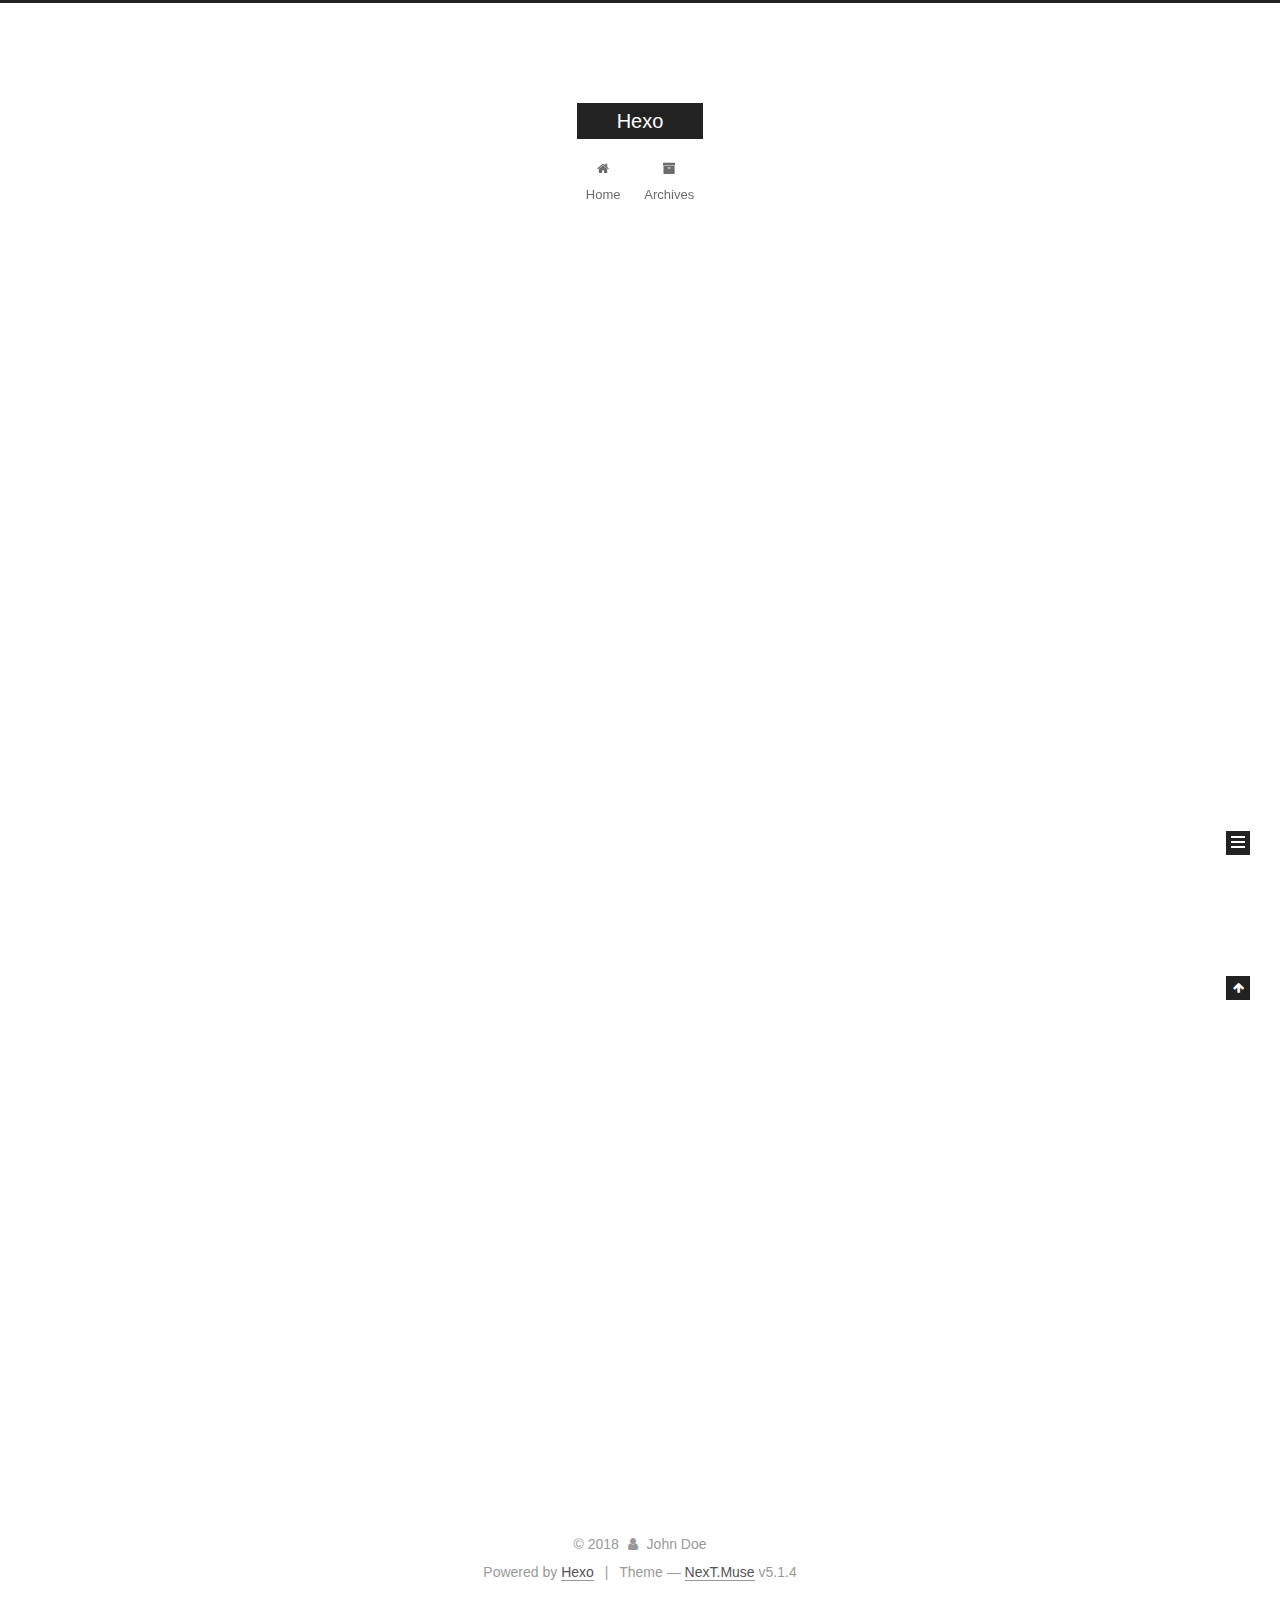
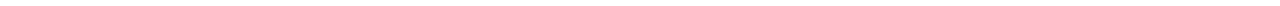
<file: index.html>
<!DOCTYPE html>



  


<html class="theme-next muse use-motion" lang="">
<head>
  <meta charset="UTF-8"/>
<meta http-equiv="X-UA-Compatible" content="IE=edge" />
<meta name="viewport" content="width=device-width, initial-scale=1, maximum-scale=1"/>
<meta name="theme-color" content="#222">









<meta http-equiv="Cache-Control" content="no-transform" />
<meta http-equiv="Cache-Control" content="no-siteapp" />
















  
  
  <link href="/lib/fancybox/source/jquery.fancybox.css?v=2.1.5" rel="stylesheet" type="text/css" />







<link href="/lib/font-awesome/css/font-awesome.min.css?v=4.6.2" rel="stylesheet" type="text/css" />

<link href="/css/main.css?v=5.1.4" rel="stylesheet" type="text/css" />


  <link rel="apple-touch-icon" sizes="180x180" href="/images/apple-touch-icon-next.png?v=5.1.4">


  <link rel="icon" type="image/png" sizes="32x32" href="/images/favicon-32x32-next.png?v=5.1.4">


  <link rel="icon" type="image/png" sizes="16x16" href="/images/favicon-16x16-next.png?v=5.1.4">


  <link rel="mask-icon" href="/images/logo.svg?v=5.1.4" color="#222">





  <meta name="keywords" content="Hexo, NexT" />










<meta property="og:type" content="website">
<meta property="og:title" content="Hexo">
<meta property="og:url" content="https://hotel2333.github.io/Hotel.github.io/index.html">
<meta property="og:site_name" content="Hexo">
<meta property="og:locale" content="default">
<meta name="twitter:card" content="summary">
<meta name="twitter:title" content="Hexo">



<script type="text/javascript" id="hexo.configurations">
  var NexT = window.NexT || {};
  var CONFIG = {
    root: '/',
    scheme: 'Muse',
    version: '5.1.4',
    sidebar: {"position":"left","display":"post","offset":12,"b2t":false,"scrollpercent":false,"onmobile":false},
    fancybox: true,
    tabs: true,
    motion: {"enable":true,"async":false,"transition":{"post_block":"fadeIn","post_header":"slideDownIn","post_body":"slideDownIn","coll_header":"slideLeftIn","sidebar":"slideUpIn"}},
    duoshuo: {
      userId: '0',
      author: 'Author'
    },
    algolia: {
      applicationID: '',
      apiKey: '',
      indexName: '',
      hits: {"per_page":10},
      labels: {"input_placeholder":"Search for Posts","hits_empty":"We didn't find any results for the search: ${query}","hits_stats":"${hits} results found in ${time} ms"}
    }
  };
</script>



  <link rel="canonical" href="https://hotel2333.github.io/Hotel.github.io/"/>





  <title>Hexo</title>
  








</head>

<body itemscope itemtype="http://schema.org/WebPage" lang="default">

  
  
    
  

  <div class="container sidebar-position-left 
  page-home">
    <div class="headband"></div>

    <header id="header" class="header" itemscope itemtype="http://schema.org/WPHeader">
      <div class="header-inner"><div class="site-brand-wrapper">
  <div class="site-meta ">
    

    <div class="custom-logo-site-title">
      <a href="/"  class="brand" rel="start">
        <span class="logo-line-before"><i></i></span>
        <span class="site-title">Hexo</span>
        <span class="logo-line-after"><i></i></span>
      </a>
    </div>
      
        <p class="site-subtitle"></p>
      
  </div>

  <div class="site-nav-toggle">
    <button>
      <span class="btn-bar"></span>
      <span class="btn-bar"></span>
      <span class="btn-bar"></span>
    </button>
  </div>
</div>

<nav class="site-nav">
  

  
    <ul id="menu" class="menu">
      
        
        <li class="menu-item menu-item-home">
          <a href="/" rel="section">
            
              <i class="menu-item-icon fa fa-fw fa-home"></i> <br />
            
            Home
          </a>
        </li>
      
        
        <li class="menu-item menu-item-archives">
          <a href="/archives/" rel="section">
            
              <i class="menu-item-icon fa fa-fw fa-archive"></i> <br />
            
            Archives
          </a>
        </li>
      

      
    </ul>
  

  
</nav>



 </div>
    </header>

    <main id="main" class="main">
      <div class="main-inner">
        <div class="content-wrap">
          <div id="content" class="content">
            
  <section id="posts" class="posts-expand">
    
      

  

  
  
  

  <article class="post post-type-normal" itemscope itemtype="http://schema.org/Article">
  
  
  
  <div class="post-block">
    <link itemprop="mainEntityOfPage" href="https://hotel2333.github.io/Hotel.github.io/2018/07/15/Hello/">

    <span hidden itemprop="author" itemscope itemtype="http://schema.org/Person">
      <meta itemprop="name" content="John Doe">
      <meta itemprop="description" content="">
      <meta itemprop="image" content="/images/avatar.gif">
    </span>

    <span hidden itemprop="publisher" itemscope itemtype="http://schema.org/Organization">
      <meta itemprop="name" content="Hexo">
    </span>

    
      <header class="post-header">

        
        
          <h1 class="post-title" itemprop="name headline">
                
                <a class="post-title-link" href="/2018/07/15/Hello/" itemprop="url">Hello</a></h1>
        

        <div class="post-meta">
          <span class="post-time">
            
              <span class="post-meta-item-icon">
                <i class="fa fa-calendar-o"></i>
              </span>
              
                <span class="post-meta-item-text">Posted on</span>
              
              <time title="Post created" itemprop="dateCreated datePublished" datetime="2018-07-15T21:40:01+08:00">
                2018-07-15
              </time>
            

            

            
          </span>

          

          
            
          

          
          

          

          

          

        </div>
      </header>
    

    
    
    
    <div class="post-body" itemprop="articleBody">

      
      

      
        
          
            
          
        
      
    </div>
    
    
    

    

    

    

    <footer class="post-footer">
      

      

      

      
      
        <div class="post-eof"></div>
      
    </footer>
  </div>
  
  
  
  </article>


    
      

  

  
  
  

  <article class="post post-type-normal" itemscope itemtype="http://schema.org/Article">
  
  
  
  <div class="post-block">
    <link itemprop="mainEntityOfPage" href="https://hotel2333.github.io/Hotel.github.io/2018/07/15/hello-world/">

    <span hidden itemprop="author" itemscope itemtype="http://schema.org/Person">
      <meta itemprop="name" content="John Doe">
      <meta itemprop="description" content="">
      <meta itemprop="image" content="/images/avatar.gif">
    </span>

    <span hidden itemprop="publisher" itemscope itemtype="http://schema.org/Organization">
      <meta itemprop="name" content="Hexo">
    </span>

    
      <header class="post-header">

        
        
          <h1 class="post-title" itemprop="name headline">
                
                <a class="post-title-link" href="/2018/07/15/hello-world/" itemprop="url">Hello World</a></h1>
        

        <div class="post-meta">
          <span class="post-time">
            
              <span class="post-meta-item-icon">
                <i class="fa fa-calendar-o"></i>
              </span>
              
                <span class="post-meta-item-text">Posted on</span>
              
              <time title="Post created" itemprop="dateCreated datePublished" datetime="2018-07-15T21:27:46+08:00">
                2018-07-15
              </time>
            

            

            
          </span>

          

          
            
          

          
          

          

          

          

        </div>
      </header>
    

    
    
    
    <div class="post-body" itemprop="articleBody">

      
      

      
        
          
            <p>Welcome to <a href="https://hexo.io/" target="_blank" rel="noopener">Hexo</a>! This is your very first post. Check <a href="https://hexo.io/docs/" target="_blank" rel="noopener">documentation</a> for more info. If you get any problems when using Hexo, you can find the answer in <a href="https://hexo.io/docs/troubleshooting.html" target="_blank" rel="noopener">troubleshooting</a> or you can ask me on <a href="https://github.com/hexojs/hexo/issues" target="_blank" rel="noopener">GitHub</a>.</p>
<h2 id="Quick-Start"><a href="#Quick-Start" class="headerlink" title="Quick Start"></a>Quick Start</h2><h3 id="Create-a-new-post"><a href="#Create-a-new-post" class="headerlink" title="Create a new post"></a>Create a new post</h3><figure class="highlight bash"><table><tr><td class="gutter"><pre><span class="line">1</span><br></pre></td><td class="code"><pre><span class="line">$ hexo new <span class="string">"My New Post"</span></span><br></pre></td></tr></table></figure>
<p>More info: <a href="https://hexo.io/docs/writing.html" target="_blank" rel="noopener">Writing</a></p>
<h3 id="Run-server"><a href="#Run-server" class="headerlink" title="Run server"></a>Run server</h3><figure class="highlight bash"><table><tr><td class="gutter"><pre><span class="line">1</span><br></pre></td><td class="code"><pre><span class="line">$ hexo server</span><br></pre></td></tr></table></figure>
<p>More info: <a href="https://hexo.io/docs/server.html" target="_blank" rel="noopener">Server</a></p>
<h3 id="Generate-static-files"><a href="#Generate-static-files" class="headerlink" title="Generate static files"></a>Generate static files</h3><figure class="highlight bash"><table><tr><td class="gutter"><pre><span class="line">1</span><br></pre></td><td class="code"><pre><span class="line">$ hexo generate</span><br></pre></td></tr></table></figure>
<p>More info: <a href="https://hexo.io/docs/generating.html" target="_blank" rel="noopener">Generating</a></p>
<h3 id="Deploy-to-remote-sites"><a href="#Deploy-to-remote-sites" class="headerlink" title="Deploy to remote sites"></a>Deploy to remote sites</h3><figure class="highlight bash"><table><tr><td class="gutter"><pre><span class="line">1</span><br></pre></td><td class="code"><pre><span class="line">$ hexo deploy</span><br></pre></td></tr></table></figure>
<p>More info: <a href="https://hexo.io/docs/deployment.html" target="_blank" rel="noopener">Deployment</a></p>

          
        
      
    </div>
    
    
    

    

    

    

    <footer class="post-footer">
      

      

      

      
      
        <div class="post-eof"></div>
      
    </footer>
  </div>
  
  
  
  </article>


    
  </section>

  


          </div>
          


          

        </div>
        
          
  
  <div class="sidebar-toggle">
    <div class="sidebar-toggle-line-wrap">
      <span class="sidebar-toggle-line sidebar-toggle-line-first"></span>
      <span class="sidebar-toggle-line sidebar-toggle-line-middle"></span>
      <span class="sidebar-toggle-line sidebar-toggle-line-last"></span>
    </div>
  </div>

  <aside id="sidebar" class="sidebar">
    
    <div class="sidebar-inner">

      

      

      <section class="site-overview-wrap sidebar-panel sidebar-panel-active">
        <div class="site-overview">
          <div class="site-author motion-element" itemprop="author" itemscope itemtype="http://schema.org/Person">
            
              <p class="site-author-name" itemprop="name">John Doe</p>
              <p class="site-description motion-element" itemprop="description"></p>
          </div>

          <nav class="site-state motion-element">

            
              <div class="site-state-item site-state-posts">
              
                <a href="/archives/">
              
                  <span class="site-state-item-count">2</span>
                  <span class="site-state-item-name">posts</span>
                </a>
              </div>
            

            

            

          </nav>

          

          

          
          

          
          

          

        </div>
      </section>

      

      

    </div>
  </aside>


        
      </div>
    </main>

    <footer id="footer" class="footer">
      <div class="footer-inner">
        <div class="copyright">&copy; <span itemprop="copyrightYear">2018</span>
  <span class="with-love">
    <i class="fa fa-user"></i>
  </span>
  <span class="author" itemprop="copyrightHolder">John Doe</span>

  
</div>


  <div class="powered-by">Powered by <a class="theme-link" target="_blank" href="https://hexo.io">Hexo</a></div>



  <span class="post-meta-divider">|</span>



  <div class="theme-info">Theme &mdash; <a class="theme-link" target="_blank" href="https://github.com/iissnan/hexo-theme-next">NexT.Muse</a> v5.1.4</div>




        







        
      </div>
    </footer>

    
      <div class="back-to-top">
        <i class="fa fa-arrow-up"></i>
        
      </div>
    

    

  </div>

  

<script type="text/javascript">
  if (Object.prototype.toString.call(window.Promise) !== '[object Function]') {
    window.Promise = null;
  }
</script>









  












  
  
    <script type="text/javascript" src="/lib/jquery/index.js?v=2.1.3"></script>
  

  
  
    <script type="text/javascript" src="/lib/fastclick/lib/fastclick.min.js?v=1.0.6"></script>
  

  
  
    <script type="text/javascript" src="/lib/jquery_lazyload/jquery.lazyload.js?v=1.9.7"></script>
  

  
  
    <script type="text/javascript" src="/lib/velocity/velocity.min.js?v=1.2.1"></script>
  

  
  
    <script type="text/javascript" src="/lib/velocity/velocity.ui.min.js?v=1.2.1"></script>
  

  
  
    <script type="text/javascript" src="/lib/fancybox/source/jquery.fancybox.pack.js?v=2.1.5"></script>
  


  


  <script type="text/javascript" src="/js/src/utils.js?v=5.1.4"></script>

  <script type="text/javascript" src="/js/src/motion.js?v=5.1.4"></script>



  
  

  

  


  <script type="text/javascript" src="/js/src/bootstrap.js?v=5.1.4"></script>



  


  




	





  





  












  





  

  

  

  
  

  

  

  

</body>
</html>
</file>
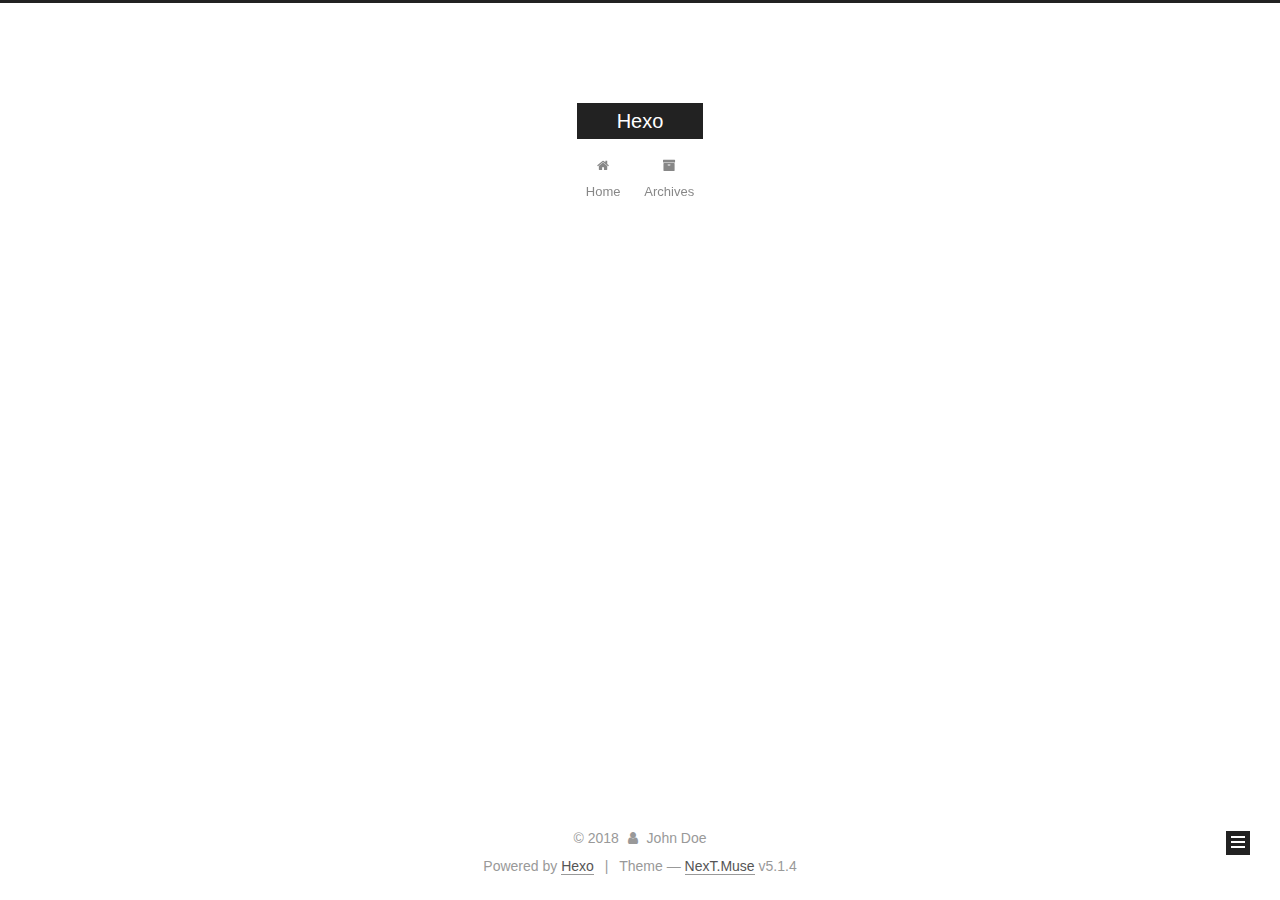
<file: archives/index.html>
<!DOCTYPE html>



  


<html class="theme-next muse use-motion" lang="">
<head>
  <meta charset="UTF-8"/>
<meta http-equiv="X-UA-Compatible" content="IE=edge" />
<meta name="viewport" content="width=device-width, initial-scale=1, maximum-scale=1"/>
<meta name="theme-color" content="#222">









<meta http-equiv="Cache-Control" content="no-transform" />
<meta http-equiv="Cache-Control" content="no-siteapp" />
















  
  
  <link href="/lib/fancybox/source/jquery.fancybox.css?v=2.1.5" rel="stylesheet" type="text/css" />







<link href="/lib/font-awesome/css/font-awesome.min.css?v=4.6.2" rel="stylesheet" type="text/css" />

<link href="/css/main.css?v=5.1.4" rel="stylesheet" type="text/css" />


  <link rel="apple-touch-icon" sizes="180x180" href="/images/apple-touch-icon-next.png?v=5.1.4">


  <link rel="icon" type="image/png" sizes="32x32" href="/images/favicon-32x32-next.png?v=5.1.4">


  <link rel="icon" type="image/png" sizes="16x16" href="/images/favicon-16x16-next.png?v=5.1.4">


  <link rel="mask-icon" href="/images/logo.svg?v=5.1.4" color="#222">





  <meta name="keywords" content="Hexo, NexT" />










<meta property="og:type" content="website">
<meta property="og:title" content="Hexo">
<meta property="og:url" content="https://hotel2333.github.io/Hotel.github.io/archives/index.html">
<meta property="og:site_name" content="Hexo">
<meta property="og:locale" content="default">
<meta name="twitter:card" content="summary">
<meta name="twitter:title" content="Hexo">



<script type="text/javascript" id="hexo.configurations">
  var NexT = window.NexT || {};
  var CONFIG = {
    root: '/',
    scheme: 'Muse',
    version: '5.1.4',
    sidebar: {"position":"left","display":"post","offset":12,"b2t":false,"scrollpercent":false,"onmobile":false},
    fancybox: true,
    tabs: true,
    motion: {"enable":true,"async":false,"transition":{"post_block":"fadeIn","post_header":"slideDownIn","post_body":"slideDownIn","coll_header":"slideLeftIn","sidebar":"slideUpIn"}},
    duoshuo: {
      userId: '0',
      author: 'Author'
    },
    algolia: {
      applicationID: '',
      apiKey: '',
      indexName: '',
      hits: {"per_page":10},
      labels: {"input_placeholder":"Search for Posts","hits_empty":"We didn't find any results for the search: ${query}","hits_stats":"${hits} results found in ${time} ms"}
    }
  };
</script>



  <link rel="canonical" href="https://hotel2333.github.io/Hotel.github.io/archives/"/>





  <title>Archive | Hexo</title>
  








</head>

<body itemscope itemtype="http://schema.org/WebPage" lang="default">

  
  
    
  

  <div class="container sidebar-position-left page-archive">
    <div class="headband"></div>

    <header id="header" class="header" itemscope itemtype="http://schema.org/WPHeader">
      <div class="header-inner"><div class="site-brand-wrapper">
  <div class="site-meta ">
    

    <div class="custom-logo-site-title">
      <a href="/"  class="brand" rel="start">
        <span class="logo-line-before"><i></i></span>
        <span class="site-title">Hexo</span>
        <span class="logo-line-after"><i></i></span>
      </a>
    </div>
      
        <p class="site-subtitle"></p>
      
  </div>

  <div class="site-nav-toggle">
    <button>
      <span class="btn-bar"></span>
      <span class="btn-bar"></span>
      <span class="btn-bar"></span>
    </button>
  </div>
</div>

<nav class="site-nav">
  

  
    <ul id="menu" class="menu">
      
        
        <li class="menu-item menu-item-home">
          <a href="/" rel="section">
            
              <i class="menu-item-icon fa fa-fw fa-home"></i> <br />
            
            Home
          </a>
        </li>
      
        
        <li class="menu-item menu-item-archives">
          <a href="/archives/" rel="section">
            
              <i class="menu-item-icon fa fa-fw fa-archive"></i> <br />
            
            Archives
          </a>
        </li>
      

      
    </ul>
  

  
</nav>



 </div>
    </header>

    <main id="main" class="main">
      <div class="main-inner">
        <div class="content-wrap">
          <div id="content" class="content">
            

  
  
  
  <div class="post-block archive">
    <div id="posts" class="posts-collapse">
      <span class="archive-move-on"></span>

      <span class="archive-page-counter">
        
        
        
          
        
        Um..! 2 posts in total. Keep on posting.
      </span>

      

        
        
        

        
          
          <div class="collection-title">
            <h1 class="archive-year" id="archive-year-2018">2018</h1>
          </div>
        
        

        

  <article class="post post-type-normal" itemscope itemtype="http://schema.org/Article">
    <header class="post-header">

      <h2 class="post-title">
        
            <a class="post-title-link" href="/2018/07/15/Hello/" itemprop="url">
              
                <span itemprop="name">Hello</span>
              
            </a>
        
      </h2>

      <div class="post-meta">
        <time class="post-time" itemprop="dateCreated"
              datetime="2018-07-15T21:40:01+08:00"
              content="2018-07-15" >
          07-15
        </time>
      </div>

    </header>
  </article>



      

        
        
        

        
        

        

  <article class="post post-type-normal" itemscope itemtype="http://schema.org/Article">
    <header class="post-header">

      <h2 class="post-title">
        
            <a class="post-title-link" href="/2018/07/15/hello-world/" itemprop="url">
              
                <span itemprop="name">Hello World</span>
              
            </a>
        
      </h2>

      <div class="post-meta">
        <time class="post-time" itemprop="dateCreated"
              datetime="2018-07-15T21:27:46+08:00"
              content="2018-07-15" >
          07-15
        </time>
      </div>

    </header>
  </article>



      

    </div>
  </div>
  
  
  

  



          </div>
          


          

        </div>
        
          
  
  <div class="sidebar-toggle">
    <div class="sidebar-toggle-line-wrap">
      <span class="sidebar-toggle-line sidebar-toggle-line-first"></span>
      <span class="sidebar-toggle-line sidebar-toggle-line-middle"></span>
      <span class="sidebar-toggle-line sidebar-toggle-line-last"></span>
    </div>
  </div>

  <aside id="sidebar" class="sidebar">
    
    <div class="sidebar-inner">

      

      

      <section class="site-overview-wrap sidebar-panel sidebar-panel-active">
        <div class="site-overview">
          <div class="site-author motion-element" itemprop="author" itemscope itemtype="http://schema.org/Person">
            
              <p class="site-author-name" itemprop="name">John Doe</p>
              <p class="site-description motion-element" itemprop="description"></p>
          </div>

          <nav class="site-state motion-element">

            
              <div class="site-state-item site-state-posts">
              
                <a href="/archives/">
              
                  <span class="site-state-item-count">2</span>
                  <span class="site-state-item-name">posts</span>
                </a>
              </div>
            

            

            

          </nav>

          

          

          
          

          
          

          

        </div>
      </section>

      

      

    </div>
  </aside>


        
      </div>
    </main>

    <footer id="footer" class="footer">
      <div class="footer-inner">
        <div class="copyright">&copy; <span itemprop="copyrightYear">2018</span>
  <span class="with-love">
    <i class="fa fa-user"></i>
  </span>
  <span class="author" itemprop="copyrightHolder">John Doe</span>

  
</div>


  <div class="powered-by">Powered by <a class="theme-link" target="_blank" href="https://hexo.io">Hexo</a></div>



  <span class="post-meta-divider">|</span>



  <div class="theme-info">Theme &mdash; <a class="theme-link" target="_blank" href="https://github.com/iissnan/hexo-theme-next">NexT.Muse</a> v5.1.4</div>




        







        
      </div>
    </footer>

    
      <div class="back-to-top">
        <i class="fa fa-arrow-up"></i>
        
      </div>
    

    

  </div>

  

<script type="text/javascript">
  if (Object.prototype.toString.call(window.Promise) !== '[object Function]') {
    window.Promise = null;
  }
</script>









  












  
  
    <script type="text/javascript" src="/lib/jquery/index.js?v=2.1.3"></script>
  

  
  
    <script type="text/javascript" src="/lib/fastclick/lib/fastclick.min.js?v=1.0.6"></script>
  

  
  
    <script type="text/javascript" src="/lib/jquery_lazyload/jquery.lazyload.js?v=1.9.7"></script>
  

  
  
    <script type="text/javascript" src="/lib/velocity/velocity.min.js?v=1.2.1"></script>
  

  
  
    <script type="text/javascript" src="/lib/velocity/velocity.ui.min.js?v=1.2.1"></script>
  

  
  
    <script type="text/javascript" src="/lib/fancybox/source/jquery.fancybox.pack.js?v=2.1.5"></script>
  


  


  <script type="text/javascript" src="/js/src/utils.js?v=5.1.4"></script>

  <script type="text/javascript" src="/js/src/motion.js?v=5.1.4"></script>



  
  

  

  


  <script type="text/javascript" src="/js/src/bootstrap.js?v=5.1.4"></script>



  


  




	





  





  












  





  

  

  

  
  

  

  

  

</body>
</html>
</file>
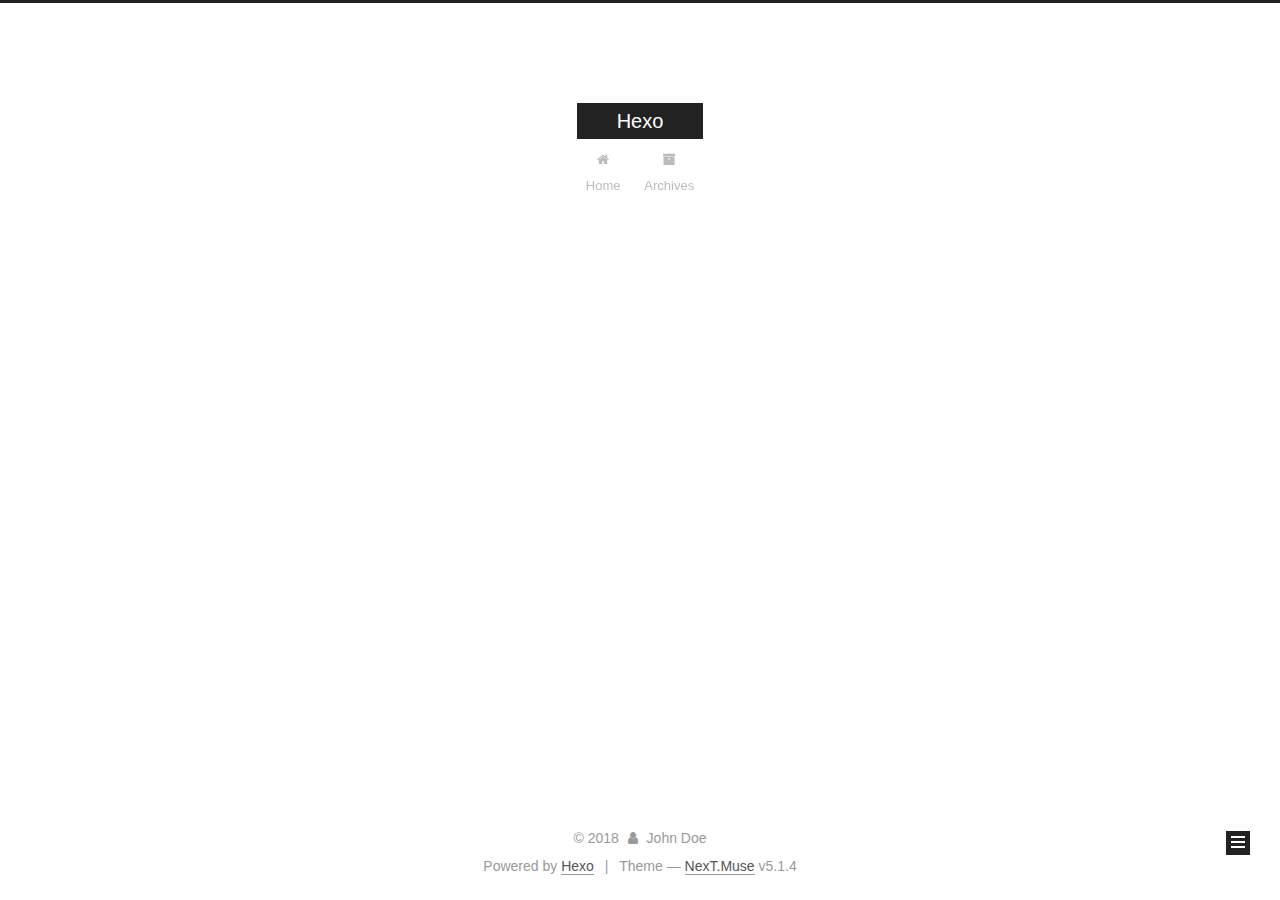
<file: archives/2018/index.html>
<!DOCTYPE html>



  


<html class="theme-next muse use-motion" lang="">
<head>
  <meta charset="UTF-8"/>
<meta http-equiv="X-UA-Compatible" content="IE=edge" />
<meta name="viewport" content="width=device-width, initial-scale=1, maximum-scale=1"/>
<meta name="theme-color" content="#222">









<meta http-equiv="Cache-Control" content="no-transform" />
<meta http-equiv="Cache-Control" content="no-siteapp" />
















  
  
  <link href="/lib/fancybox/source/jquery.fancybox.css?v=2.1.5" rel="stylesheet" type="text/css" />







<link href="/lib/font-awesome/css/font-awesome.min.css?v=4.6.2" rel="stylesheet" type="text/css" />

<link href="/css/main.css?v=5.1.4" rel="stylesheet" type="text/css" />


  <link rel="apple-touch-icon" sizes="180x180" href="/images/apple-touch-icon-next.png?v=5.1.4">


  <link rel="icon" type="image/png" sizes="32x32" href="/images/favicon-32x32-next.png?v=5.1.4">


  <link rel="icon" type="image/png" sizes="16x16" href="/images/favicon-16x16-next.png?v=5.1.4">


  <link rel="mask-icon" href="/images/logo.svg?v=5.1.4" color="#222">





  <meta name="keywords" content="Hexo, NexT" />










<meta property="og:type" content="website">
<meta property="og:title" content="Hexo">
<meta property="og:url" content="https://hotel2333.github.io/Hotel.github.io/archives/2018/index.html">
<meta property="og:site_name" content="Hexo">
<meta property="og:locale" content="default">
<meta name="twitter:card" content="summary">
<meta name="twitter:title" content="Hexo">



<script type="text/javascript" id="hexo.configurations">
  var NexT = window.NexT || {};
  var CONFIG = {
    root: '/',
    scheme: 'Muse',
    version: '5.1.4',
    sidebar: {"position":"left","display":"post","offset":12,"b2t":false,"scrollpercent":false,"onmobile":false},
    fancybox: true,
    tabs: true,
    motion: {"enable":true,"async":false,"transition":{"post_block":"fadeIn","post_header":"slideDownIn","post_body":"slideDownIn","coll_header":"slideLeftIn","sidebar":"slideUpIn"}},
    duoshuo: {
      userId: '0',
      author: 'Author'
    },
    algolia: {
      applicationID: '',
      apiKey: '',
      indexName: '',
      hits: {"per_page":10},
      labels: {"input_placeholder":"Search for Posts","hits_empty":"We didn't find any results for the search: ${query}","hits_stats":"${hits} results found in ${time} ms"}
    }
  };
</script>



  <link rel="canonical" href="https://hotel2333.github.io/Hotel.github.io/archives/2018/"/>





  <title>Archive | Hexo</title>
  








</head>

<body itemscope itemtype="http://schema.org/WebPage" lang="default">

  
  
    
  

  <div class="container sidebar-position-left page-archive">
    <div class="headband"></div>

    <header id="header" class="header" itemscope itemtype="http://schema.org/WPHeader">
      <div class="header-inner"><div class="site-brand-wrapper">
  <div class="site-meta ">
    

    <div class="custom-logo-site-title">
      <a href="/"  class="brand" rel="start">
        <span class="logo-line-before"><i></i></span>
        <span class="site-title">Hexo</span>
        <span class="logo-line-after"><i></i></span>
      </a>
    </div>
      
        <p class="site-subtitle"></p>
      
  </div>

  <div class="site-nav-toggle">
    <button>
      <span class="btn-bar"></span>
      <span class="btn-bar"></span>
      <span class="btn-bar"></span>
    </button>
  </div>
</div>

<nav class="site-nav">
  

  
    <ul id="menu" class="menu">
      
        
        <li class="menu-item menu-item-home">
          <a href="/" rel="section">
            
              <i class="menu-item-icon fa fa-fw fa-home"></i> <br />
            
            Home
          </a>
        </li>
      
        
        <li class="menu-item menu-item-archives">
          <a href="/archives/" rel="section">
            
              <i class="menu-item-icon fa fa-fw fa-archive"></i> <br />
            
            Archives
          </a>
        </li>
      

      
    </ul>
  

  
</nav>



 </div>
    </header>

    <main id="main" class="main">
      <div class="main-inner">
        <div class="content-wrap">
          <div id="content" class="content">
            

  
  
  
  <div class="post-block archive">
    <div id="posts" class="posts-collapse">
      <span class="archive-move-on"></span>

      <span class="archive-page-counter">
        
        
        
          
        
        Um..! 2 posts in total. Keep on posting.
      </span>

      

        
        
        

        
          
          <div class="collection-title">
            <h1 class="archive-year" id="archive-year-2018">2018</h1>
          </div>
        
        

        

  <article class="post post-type-normal" itemscope itemtype="http://schema.org/Article">
    <header class="post-header">

      <h2 class="post-title">
        
            <a class="post-title-link" href="/2018/07/15/Hello/" itemprop="url">
              
                <span itemprop="name">Hello</span>
              
            </a>
        
      </h2>

      <div class="post-meta">
        <time class="post-time" itemprop="dateCreated"
              datetime="2018-07-15T21:40:01+08:00"
              content="2018-07-15" >
          07-15
        </time>
      </div>

    </header>
  </article>



      

        
        
        

        
        

        

  <article class="post post-type-normal" itemscope itemtype="http://schema.org/Article">
    <header class="post-header">

      <h2 class="post-title">
        
            <a class="post-title-link" href="/2018/07/15/hello-world/" itemprop="url">
              
                <span itemprop="name">Hello World</span>
              
            </a>
        
      </h2>

      <div class="post-meta">
        <time class="post-time" itemprop="dateCreated"
              datetime="2018-07-15T21:27:46+08:00"
              content="2018-07-15" >
          07-15
        </time>
      </div>

    </header>
  </article>



      

    </div>
  </div>
  
  
  

  



          </div>
          


          

        </div>
        
          
  
  <div class="sidebar-toggle">
    <div class="sidebar-toggle-line-wrap">
      <span class="sidebar-toggle-line sidebar-toggle-line-first"></span>
      <span class="sidebar-toggle-line sidebar-toggle-line-middle"></span>
      <span class="sidebar-toggle-line sidebar-toggle-line-last"></span>
    </div>
  </div>

  <aside id="sidebar" class="sidebar">
    
    <div class="sidebar-inner">

      

      

      <section class="site-overview-wrap sidebar-panel sidebar-panel-active">
        <div class="site-overview">
          <div class="site-author motion-element" itemprop="author" itemscope itemtype="http://schema.org/Person">
            
              <p class="site-author-name" itemprop="name">John Doe</p>
              <p class="site-description motion-element" itemprop="description"></p>
          </div>

          <nav class="site-state motion-element">

            
              <div class="site-state-item site-state-posts">
              
                <a href="/archives/">
              
                  <span class="site-state-item-count">2</span>
                  <span class="site-state-item-name">posts</span>
                </a>
              </div>
            

            

            

          </nav>

          

          

          
          

          
          

          

        </div>
      </section>

      

      

    </div>
  </aside>


        
      </div>
    </main>

    <footer id="footer" class="footer">
      <div class="footer-inner">
        <div class="copyright">&copy; <span itemprop="copyrightYear">2018</span>
  <span class="with-love">
    <i class="fa fa-user"></i>
  </span>
  <span class="author" itemprop="copyrightHolder">John Doe</span>

  
</div>


  <div class="powered-by">Powered by <a class="theme-link" target="_blank" href="https://hexo.io">Hexo</a></div>



  <span class="post-meta-divider">|</span>



  <div class="theme-info">Theme &mdash; <a class="theme-link" target="_blank" href="https://github.com/iissnan/hexo-theme-next">NexT.Muse</a> v5.1.4</div>




        







        
      </div>
    </footer>

    
      <div class="back-to-top">
        <i class="fa fa-arrow-up"></i>
        
      </div>
    

    

  </div>

  

<script type="text/javascript">
  if (Object.prototype.toString.call(window.Promise) !== '[object Function]') {
    window.Promise = null;
  }
</script>









  












  
  
    <script type="text/javascript" src="/lib/jquery/index.js?v=2.1.3"></script>
  

  
  
    <script type="text/javascript" src="/lib/fastclick/lib/fastclick.min.js?v=1.0.6"></script>
  

  
  
    <script type="text/javascript" src="/lib/jquery_lazyload/jquery.lazyload.js?v=1.9.7"></script>
  

  
  
    <script type="text/javascript" src="/lib/velocity/velocity.min.js?v=1.2.1"></script>
  

  
  
    <script type="text/javascript" src="/lib/velocity/velocity.ui.min.js?v=1.2.1"></script>
  

  
  
    <script type="text/javascript" src="/lib/fancybox/source/jquery.fancybox.pack.js?v=2.1.5"></script>
  


  


  <script type="text/javascript" src="/js/src/utils.js?v=5.1.4"></script>

  <script type="text/javascript" src="/js/src/motion.js?v=5.1.4"></script>



  
  

  

  


  <script type="text/javascript" src="/js/src/bootstrap.js?v=5.1.4"></script>



  


  




	





  





  












  





  

  

  

  
  

  

  

  

</body>
</html>
</file>
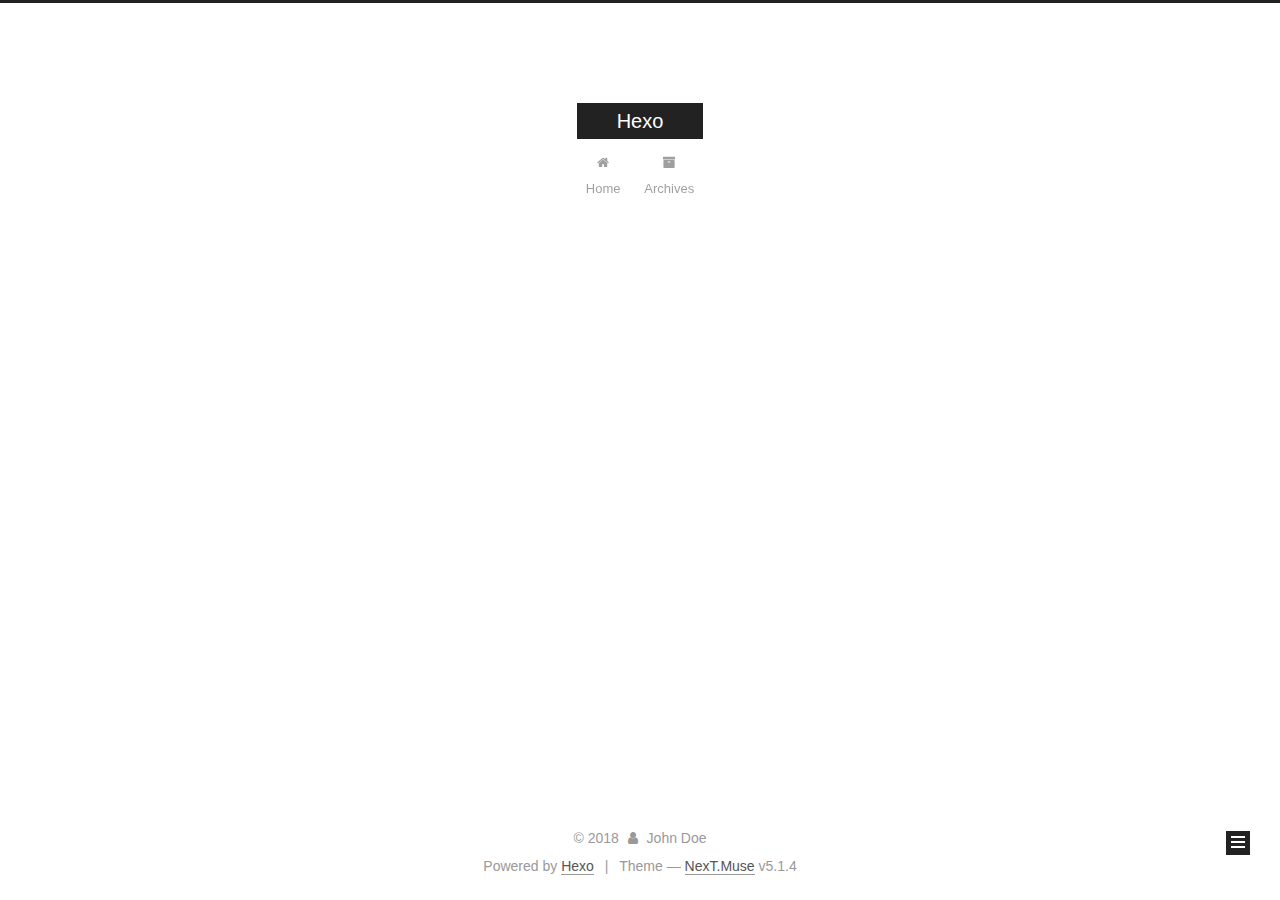
<file: archives/2018/07/index.html>
<!DOCTYPE html>



  


<html class="theme-next muse use-motion" lang="">
<head>
  <meta charset="UTF-8"/>
<meta http-equiv="X-UA-Compatible" content="IE=edge" />
<meta name="viewport" content="width=device-width, initial-scale=1, maximum-scale=1"/>
<meta name="theme-color" content="#222">









<meta http-equiv="Cache-Control" content="no-transform" />
<meta http-equiv="Cache-Control" content="no-siteapp" />
















  
  
  <link href="/lib/fancybox/source/jquery.fancybox.css?v=2.1.5" rel="stylesheet" type="text/css" />







<link href="/lib/font-awesome/css/font-awesome.min.css?v=4.6.2" rel="stylesheet" type="text/css" />

<link href="/css/main.css?v=5.1.4" rel="stylesheet" type="text/css" />


  <link rel="apple-touch-icon" sizes="180x180" href="/images/apple-touch-icon-next.png?v=5.1.4">


  <link rel="icon" type="image/png" sizes="32x32" href="/images/favicon-32x32-next.png?v=5.1.4">


  <link rel="icon" type="image/png" sizes="16x16" href="/images/favicon-16x16-next.png?v=5.1.4">


  <link rel="mask-icon" href="/images/logo.svg?v=5.1.4" color="#222">





  <meta name="keywords" content="Hexo, NexT" />










<meta property="og:type" content="website">
<meta property="og:title" content="Hexo">
<meta property="og:url" content="https://hotel2333.github.io/Hotel.github.io/archives/2018/07/index.html">
<meta property="og:site_name" content="Hexo">
<meta property="og:locale" content="default">
<meta name="twitter:card" content="summary">
<meta name="twitter:title" content="Hexo">



<script type="text/javascript" id="hexo.configurations">
  var NexT = window.NexT || {};
  var CONFIG = {
    root: '/',
    scheme: 'Muse',
    version: '5.1.4',
    sidebar: {"position":"left","display":"post","offset":12,"b2t":false,"scrollpercent":false,"onmobile":false},
    fancybox: true,
    tabs: true,
    motion: {"enable":true,"async":false,"transition":{"post_block":"fadeIn","post_header":"slideDownIn","post_body":"slideDownIn","coll_header":"slideLeftIn","sidebar":"slideUpIn"}},
    duoshuo: {
      userId: '0',
      author: 'Author'
    },
    algolia: {
      applicationID: '',
      apiKey: '',
      indexName: '',
      hits: {"per_page":10},
      labels: {"input_placeholder":"Search for Posts","hits_empty":"We didn't find any results for the search: ${query}","hits_stats":"${hits} results found in ${time} ms"}
    }
  };
</script>



  <link rel="canonical" href="https://hotel2333.github.io/Hotel.github.io/archives/2018/07/"/>





  <title>Archive | Hexo</title>
  








</head>

<body itemscope itemtype="http://schema.org/WebPage" lang="default">

  
  
    
  

  <div class="container sidebar-position-left page-archive">
    <div class="headband"></div>

    <header id="header" class="header" itemscope itemtype="http://schema.org/WPHeader">
      <div class="header-inner"><div class="site-brand-wrapper">
  <div class="site-meta ">
    

    <div class="custom-logo-site-title">
      <a href="/"  class="brand" rel="start">
        <span class="logo-line-before"><i></i></span>
        <span class="site-title">Hexo</span>
        <span class="logo-line-after"><i></i></span>
      </a>
    </div>
      
        <p class="site-subtitle"></p>
      
  </div>

  <div class="site-nav-toggle">
    <button>
      <span class="btn-bar"></span>
      <span class="btn-bar"></span>
      <span class="btn-bar"></span>
    </button>
  </div>
</div>

<nav class="site-nav">
  

  
    <ul id="menu" class="menu">
      
        
        <li class="menu-item menu-item-home">
          <a href="/" rel="section">
            
              <i class="menu-item-icon fa fa-fw fa-home"></i> <br />
            
            Home
          </a>
        </li>
      
        
        <li class="menu-item menu-item-archives">
          <a href="/archives/" rel="section">
            
              <i class="menu-item-icon fa fa-fw fa-archive"></i> <br />
            
            Archives
          </a>
        </li>
      

      
    </ul>
  

  
</nav>



 </div>
    </header>

    <main id="main" class="main">
      <div class="main-inner">
        <div class="content-wrap">
          <div id="content" class="content">
            

  
  
  
  <div class="post-block archive">
    <div id="posts" class="posts-collapse">
      <span class="archive-move-on"></span>

      <span class="archive-page-counter">
        
        
        
          
        
        Um..! 2 posts in total. Keep on posting.
      </span>

      

        
        
        

        
          
          <div class="collection-title">
            <h1 class="archive-year" id="archive-year-2018">2018</h1>
          </div>
        
        

        

  <article class="post post-type-normal" itemscope itemtype="http://schema.org/Article">
    <header class="post-header">

      <h2 class="post-title">
        
            <a class="post-title-link" href="/2018/07/15/Hello/" itemprop="url">
              
                <span itemprop="name">Hello</span>
              
            </a>
        
      </h2>

      <div class="post-meta">
        <time class="post-time" itemprop="dateCreated"
              datetime="2018-07-15T21:40:01+08:00"
              content="2018-07-15" >
          07-15
        </time>
      </div>

    </header>
  </article>



      

        
        
        

        
        

        

  <article class="post post-type-normal" itemscope itemtype="http://schema.org/Article">
    <header class="post-header">

      <h2 class="post-title">
        
            <a class="post-title-link" href="/2018/07/15/hello-world/" itemprop="url">
              
                <span itemprop="name">Hello World</span>
              
            </a>
        
      </h2>

      <div class="post-meta">
        <time class="post-time" itemprop="dateCreated"
              datetime="2018-07-15T21:27:46+08:00"
              content="2018-07-15" >
          07-15
        </time>
      </div>

    </header>
  </article>



      

    </div>
  </div>
  
  
  

  



          </div>
          


          

        </div>
        
          
  
  <div class="sidebar-toggle">
    <div class="sidebar-toggle-line-wrap">
      <span class="sidebar-toggle-line sidebar-toggle-line-first"></span>
      <span class="sidebar-toggle-line sidebar-toggle-line-middle"></span>
      <span class="sidebar-toggle-line sidebar-toggle-line-last"></span>
    </div>
  </div>

  <aside id="sidebar" class="sidebar">
    
    <div class="sidebar-inner">

      

      

      <section class="site-overview-wrap sidebar-panel sidebar-panel-active">
        <div class="site-overview">
          <div class="site-author motion-element" itemprop="author" itemscope itemtype="http://schema.org/Person">
            
              <p class="site-author-name" itemprop="name">John Doe</p>
              <p class="site-description motion-element" itemprop="description"></p>
          </div>

          <nav class="site-state motion-element">

            
              <div class="site-state-item site-state-posts">
              
                <a href="/archives/">
              
                  <span class="site-state-item-count">2</span>
                  <span class="site-state-item-name">posts</span>
                </a>
              </div>
            

            

            

          </nav>

          

          

          
          

          
          

          

        </div>
      </section>

      

      

    </div>
  </aside>


        
      </div>
    </main>

    <footer id="footer" class="footer">
      <div class="footer-inner">
        <div class="copyright">&copy; <span itemprop="copyrightYear">2018</span>
  <span class="with-love">
    <i class="fa fa-user"></i>
  </span>
  <span class="author" itemprop="copyrightHolder">John Doe</span>

  
</div>


  <div class="powered-by">Powered by <a class="theme-link" target="_blank" href="https://hexo.io">Hexo</a></div>



  <span class="post-meta-divider">|</span>



  <div class="theme-info">Theme &mdash; <a class="theme-link" target="_blank" href="https://github.com/iissnan/hexo-theme-next">NexT.Muse</a> v5.1.4</div>




        







        
      </div>
    </footer>

    
      <div class="back-to-top">
        <i class="fa fa-arrow-up"></i>
        
      </div>
    

    

  </div>

  

<script type="text/javascript">
  if (Object.prototype.toString.call(window.Promise) !== '[object Function]') {
    window.Promise = null;
  }
</script>









  












  
  
    <script type="text/javascript" src="/lib/jquery/index.js?v=2.1.3"></script>
  

  
  
    <script type="text/javascript" src="/lib/fastclick/lib/fastclick.min.js?v=1.0.6"></script>
  

  
  
    <script type="text/javascript" src="/lib/jquery_lazyload/jquery.lazyload.js?v=1.9.7"></script>
  

  
  
    <script type="text/javascript" src="/lib/velocity/velocity.min.js?v=1.2.1"></script>
  

  
  
    <script type="text/javascript" src="/lib/velocity/velocity.ui.min.js?v=1.2.1"></script>
  

  
  
    <script type="text/javascript" src="/lib/fancybox/source/jquery.fancybox.pack.js?v=2.1.5"></script>
  


  


  <script type="text/javascript" src="/js/src/utils.js?v=5.1.4"></script>

  <script type="text/javascript" src="/js/src/motion.js?v=5.1.4"></script>



  
  

  

  


  <script type="text/javascript" src="/js/src/bootstrap.js?v=5.1.4"></script>



  


  




	





  





  












  





  

  

  

  
  

  

  

  

</body>
</html>
</file>
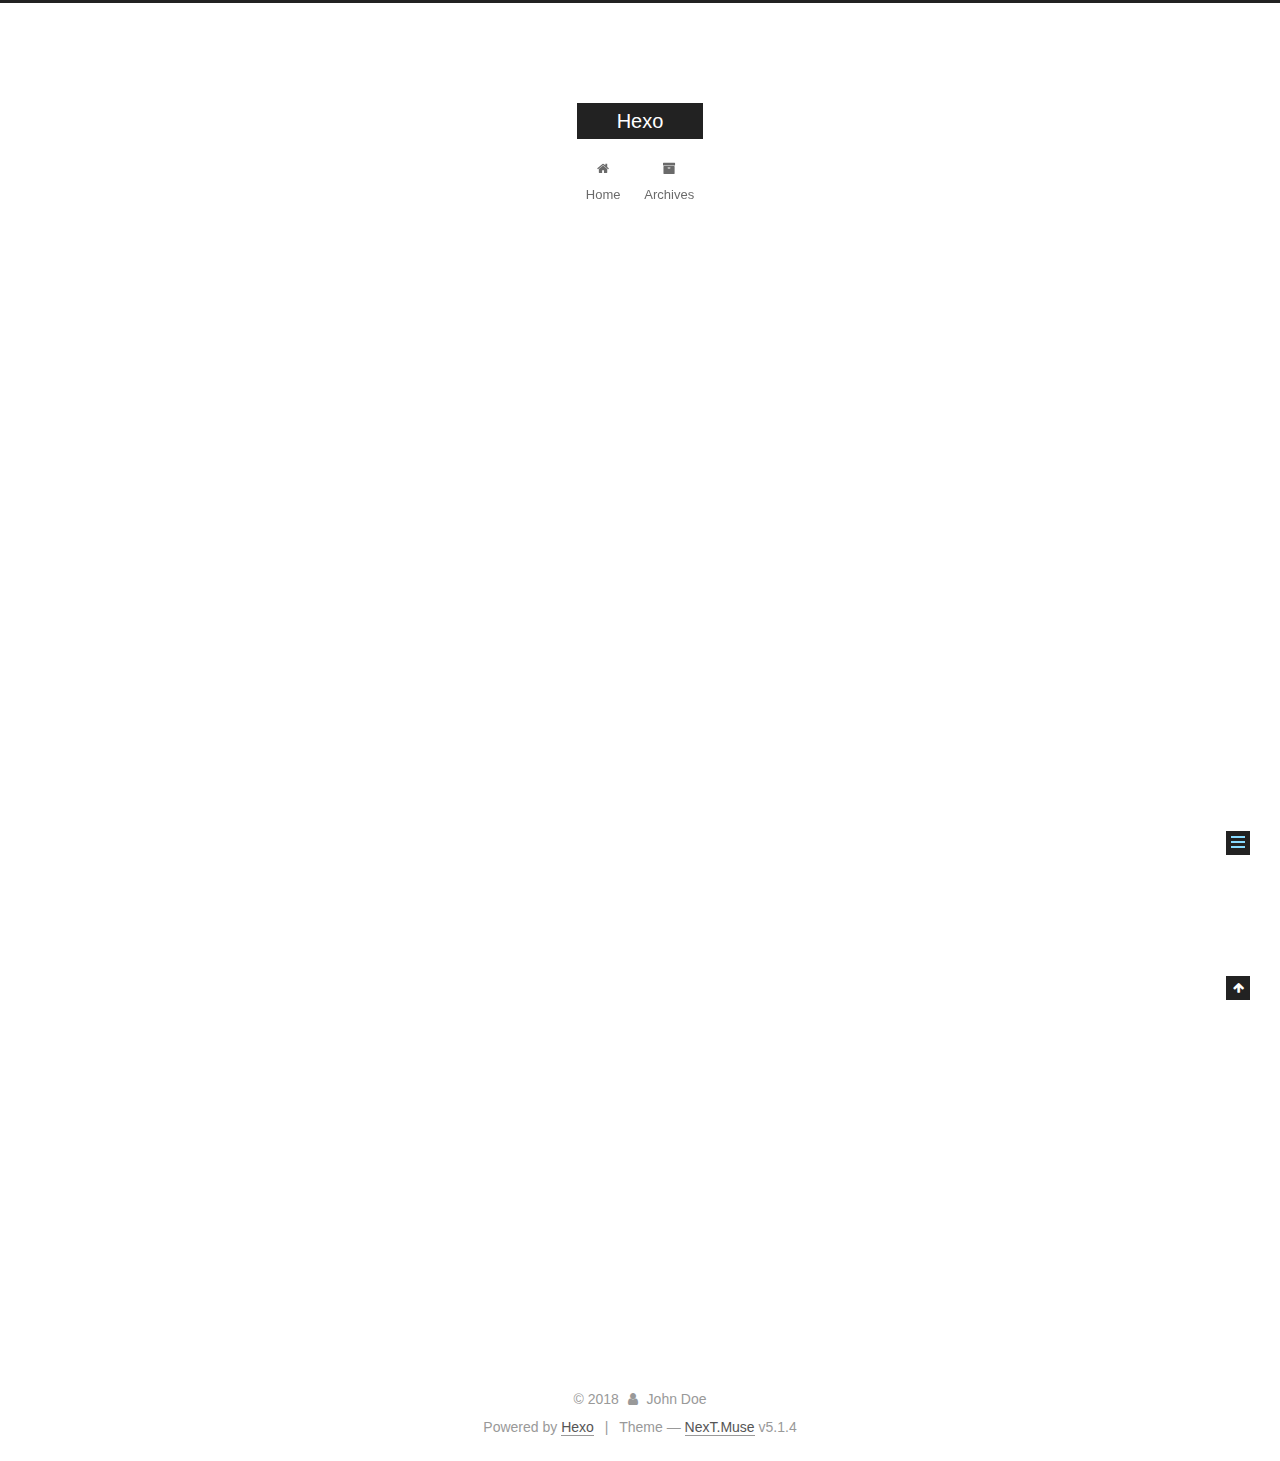
<file: 2018/07/15/hello-world/index.html>
<!DOCTYPE html>



  


<html class="theme-next muse use-motion" lang="">
<head>
  <meta charset="UTF-8"/>
<meta http-equiv="X-UA-Compatible" content="IE=edge" />
<meta name="viewport" content="width=device-width, initial-scale=1, maximum-scale=1"/>
<meta name="theme-color" content="#222">









<meta http-equiv="Cache-Control" content="no-transform" />
<meta http-equiv="Cache-Control" content="no-siteapp" />
















  
  
  <link href="/lib/fancybox/source/jquery.fancybox.css?v=2.1.5" rel="stylesheet" type="text/css" />







<link href="/lib/font-awesome/css/font-awesome.min.css?v=4.6.2" rel="stylesheet" type="text/css" />

<link href="/css/main.css?v=5.1.4" rel="stylesheet" type="text/css" />


  <link rel="apple-touch-icon" sizes="180x180" href="/images/apple-touch-icon-next.png?v=5.1.4">


  <link rel="icon" type="image/png" sizes="32x32" href="/images/favicon-32x32-next.png?v=5.1.4">


  <link rel="icon" type="image/png" sizes="16x16" href="/images/favicon-16x16-next.png?v=5.1.4">


  <link rel="mask-icon" href="/images/logo.svg?v=5.1.4" color="#222">





  <meta name="keywords" content="Hexo, NexT" />










<meta name="description" content="Welcome to Hexo! This is your very first post. Check documentation for more info. If you get any problems when using Hexo, you can find the answer in troubleshooting or you can ask me on GitHub. Quick">
<meta property="og:type" content="article">
<meta property="og:title" content="Hello World">
<meta property="og:url" content="https://hotel2333.github.io/Hotel.github.io/2018/07/15/hello-world/index.html">
<meta property="og:site_name" content="Hexo">
<meta property="og:description" content="Welcome to Hexo! This is your very first post. Check documentation for more info. If you get any problems when using Hexo, you can find the answer in troubleshooting or you can ask me on GitHub. Quick">
<meta property="og:locale" content="default">
<meta property="og:updated_time" content="2018-07-15T13:27:46.353Z">
<meta name="twitter:card" content="summary">
<meta name="twitter:title" content="Hello World">
<meta name="twitter:description" content="Welcome to Hexo! This is your very first post. Check documentation for more info. If you get any problems when using Hexo, you can find the answer in troubleshooting or you can ask me on GitHub. Quick">



<script type="text/javascript" id="hexo.configurations">
  var NexT = window.NexT || {};
  var CONFIG = {
    root: '/',
    scheme: 'Muse',
    version: '5.1.4',
    sidebar: {"position":"left","display":"post","offset":12,"b2t":false,"scrollpercent":false,"onmobile":false},
    fancybox: true,
    tabs: true,
    motion: {"enable":true,"async":false,"transition":{"post_block":"fadeIn","post_header":"slideDownIn","post_body":"slideDownIn","coll_header":"slideLeftIn","sidebar":"slideUpIn"}},
    duoshuo: {
      userId: '0',
      author: 'Author'
    },
    algolia: {
      applicationID: '',
      apiKey: '',
      indexName: '',
      hits: {"per_page":10},
      labels: {"input_placeholder":"Search for Posts","hits_empty":"We didn't find any results for the search: ${query}","hits_stats":"${hits} results found in ${time} ms"}
    }
  };
</script>



  <link rel="canonical" href="https://hotel2333.github.io/Hotel.github.io/2018/07/15/hello-world/"/>





  <title>Hello World | Hexo</title>
  








</head>

<body itemscope itemtype="http://schema.org/WebPage" lang="default">

  
  
    
  

  <div class="container sidebar-position-left page-post-detail">
    <div class="headband"></div>

    <header id="header" class="header" itemscope itemtype="http://schema.org/WPHeader">
      <div class="header-inner"><div class="site-brand-wrapper">
  <div class="site-meta ">
    

    <div class="custom-logo-site-title">
      <a href="/"  class="brand" rel="start">
        <span class="logo-line-before"><i></i></span>
        <span class="site-title">Hexo</span>
        <span class="logo-line-after"><i></i></span>
      </a>
    </div>
      
        <p class="site-subtitle"></p>
      
  </div>

  <div class="site-nav-toggle">
    <button>
      <span class="btn-bar"></span>
      <span class="btn-bar"></span>
      <span class="btn-bar"></span>
    </button>
  </div>
</div>

<nav class="site-nav">
  

  
    <ul id="menu" class="menu">
      
        
        <li class="menu-item menu-item-home">
          <a href="/" rel="section">
            
              <i class="menu-item-icon fa fa-fw fa-home"></i> <br />
            
            Home
          </a>
        </li>
      
        
        <li class="menu-item menu-item-archives">
          <a href="/archives/" rel="section">
            
              <i class="menu-item-icon fa fa-fw fa-archive"></i> <br />
            
            Archives
          </a>
        </li>
      

      
    </ul>
  

  
</nav>



 </div>
    </header>

    <main id="main" class="main">
      <div class="main-inner">
        <div class="content-wrap">
          <div id="content" class="content">
            

  <div id="posts" class="posts-expand">
    

  

  
  
  

  <article class="post post-type-normal" itemscope itemtype="http://schema.org/Article">
  
  
  
  <div class="post-block">
    <link itemprop="mainEntityOfPage" href="https://hotel2333.github.io/Hotel.github.io/2018/07/15/hello-world/">

    <span hidden itemprop="author" itemscope itemtype="http://schema.org/Person">
      <meta itemprop="name" content="John Doe">
      <meta itemprop="description" content="">
      <meta itemprop="image" content="/images/avatar.gif">
    </span>

    <span hidden itemprop="publisher" itemscope itemtype="http://schema.org/Organization">
      <meta itemprop="name" content="Hexo">
    </span>

    
      <header class="post-header">

        
        
          <h1 class="post-title" itemprop="name headline">Hello World</h1>
        

        <div class="post-meta">
          <span class="post-time">
            
              <span class="post-meta-item-icon">
                <i class="fa fa-calendar-o"></i>
              </span>
              
                <span class="post-meta-item-text">Posted on</span>
              
              <time title="Post created" itemprop="dateCreated datePublished" datetime="2018-07-15T21:27:46+08:00">
                2018-07-15
              </time>
            

            

            
          </span>

          

          
            
          

          
          

          

          

          

        </div>
      </header>
    

    
    
    
    <div class="post-body" itemprop="articleBody">

      
      

      
        <p>Welcome to <a href="https://hexo.io/" target="_blank" rel="noopener">Hexo</a>! This is your very first post. Check <a href="https://hexo.io/docs/" target="_blank" rel="noopener">documentation</a> for more info. If you get any problems when using Hexo, you can find the answer in <a href="https://hexo.io/docs/troubleshooting.html" target="_blank" rel="noopener">troubleshooting</a> or you can ask me on <a href="https://github.com/hexojs/hexo/issues" target="_blank" rel="noopener">GitHub</a>.</p>
<h2 id="Quick-Start"><a href="#Quick-Start" class="headerlink" title="Quick Start"></a>Quick Start</h2><h3 id="Create-a-new-post"><a href="#Create-a-new-post" class="headerlink" title="Create a new post"></a>Create a new post</h3><figure class="highlight bash"><table><tr><td class="gutter"><pre><span class="line">1</span><br></pre></td><td class="code"><pre><span class="line">$ hexo new <span class="string">"My New Post"</span></span><br></pre></td></tr></table></figure>
<p>More info: <a href="https://hexo.io/docs/writing.html" target="_blank" rel="noopener">Writing</a></p>
<h3 id="Run-server"><a href="#Run-server" class="headerlink" title="Run server"></a>Run server</h3><figure class="highlight bash"><table><tr><td class="gutter"><pre><span class="line">1</span><br></pre></td><td class="code"><pre><span class="line">$ hexo server</span><br></pre></td></tr></table></figure>
<p>More info: <a href="https://hexo.io/docs/server.html" target="_blank" rel="noopener">Server</a></p>
<h3 id="Generate-static-files"><a href="#Generate-static-files" class="headerlink" title="Generate static files"></a>Generate static files</h3><figure class="highlight bash"><table><tr><td class="gutter"><pre><span class="line">1</span><br></pre></td><td class="code"><pre><span class="line">$ hexo generate</span><br></pre></td></tr></table></figure>
<p>More info: <a href="https://hexo.io/docs/generating.html" target="_blank" rel="noopener">Generating</a></p>
<h3 id="Deploy-to-remote-sites"><a href="#Deploy-to-remote-sites" class="headerlink" title="Deploy to remote sites"></a>Deploy to remote sites</h3><figure class="highlight bash"><table><tr><td class="gutter"><pre><span class="line">1</span><br></pre></td><td class="code"><pre><span class="line">$ hexo deploy</span><br></pre></td></tr></table></figure>
<p>More info: <a href="https://hexo.io/docs/deployment.html" target="_blank" rel="noopener">Deployment</a></p>

      
    </div>
    
    
    

    

    

    

    <footer class="post-footer">
      

      
      
      

      
        <div class="post-nav">
          <div class="post-nav-next post-nav-item">
            
          </div>

          <span class="post-nav-divider"></span>

          <div class="post-nav-prev post-nav-item">
            
              <a href="/2018/07/15/Hello/" rel="prev" title="Hello">
                Hello <i class="fa fa-chevron-right"></i>
              </a>
            
          </div>
        </div>
      

      
      
    </footer>
  </div>
  
  
  
  </article>



    <div class="post-spread">
      
    </div>
  </div>


          </div>
          


          

  



        </div>
        
          
  
  <div class="sidebar-toggle">
    <div class="sidebar-toggle-line-wrap">
      <span class="sidebar-toggle-line sidebar-toggle-line-first"></span>
      <span class="sidebar-toggle-line sidebar-toggle-line-middle"></span>
      <span class="sidebar-toggle-line sidebar-toggle-line-last"></span>
    </div>
  </div>

  <aside id="sidebar" class="sidebar">
    
    <div class="sidebar-inner">

      

      
        <ul class="sidebar-nav motion-element">
          <li class="sidebar-nav-toc sidebar-nav-active" data-target="post-toc-wrap">
            Table of Contents
          </li>
          <li class="sidebar-nav-overview" data-target="site-overview-wrap">
            Overview
          </li>
        </ul>
      

      <section class="site-overview-wrap sidebar-panel">
        <div class="site-overview">
          <div class="site-author motion-element" itemprop="author" itemscope itemtype="http://schema.org/Person">
            
              <p class="site-author-name" itemprop="name">John Doe</p>
              <p class="site-description motion-element" itemprop="description"></p>
          </div>

          <nav class="site-state motion-element">

            
              <div class="site-state-item site-state-posts">
              
                <a href="/archives/">
              
                  <span class="site-state-item-count">2</span>
                  <span class="site-state-item-name">posts</span>
                </a>
              </div>
            

            

            

          </nav>

          

          

          
          

          
          

          

        </div>
      </section>

      
      <!--noindex-->
        <section class="post-toc-wrap motion-element sidebar-panel sidebar-panel-active">
          <div class="post-toc">

            
              
            

            
              <div class="post-toc-content"><ol class="nav"><li class="nav-item nav-level-2"><a class="nav-link" href="#Quick-Start"><span class="nav-number">1.</span> <span class="nav-text">Quick Start</span></a><ol class="nav-child"><li class="nav-item nav-level-3"><a class="nav-link" href="#Create-a-new-post"><span class="nav-number">1.1.</span> <span class="nav-text">Create a new post</span></a></li><li class="nav-item nav-level-3"><a class="nav-link" href="#Run-server"><span class="nav-number">1.2.</span> <span class="nav-text">Run server</span></a></li><li class="nav-item nav-level-3"><a class="nav-link" href="#Generate-static-files"><span class="nav-number">1.3.</span> <span class="nav-text">Generate static files</span></a></li><li class="nav-item nav-level-3"><a class="nav-link" href="#Deploy-to-remote-sites"><span class="nav-number">1.4.</span> <span class="nav-text">Deploy to remote sites</span></a></li></ol></li></ol></div>
            

          </div>
        </section>
      <!--/noindex-->
      

      

    </div>
  </aside>


        
      </div>
    </main>

    <footer id="footer" class="footer">
      <div class="footer-inner">
        <div class="copyright">&copy; <span itemprop="copyrightYear">2018</span>
  <span class="with-love">
    <i class="fa fa-user"></i>
  </span>
  <span class="author" itemprop="copyrightHolder">John Doe</span>

  
</div>


  <div class="powered-by">Powered by <a class="theme-link" target="_blank" href="https://hexo.io">Hexo</a></div>



  <span class="post-meta-divider">|</span>



  <div class="theme-info">Theme &mdash; <a class="theme-link" target="_blank" href="https://github.com/iissnan/hexo-theme-next">NexT.Muse</a> v5.1.4</div>




        







        
      </div>
    </footer>

    
      <div class="back-to-top">
        <i class="fa fa-arrow-up"></i>
        
      </div>
    

    

  </div>

  

<script type="text/javascript">
  if (Object.prototype.toString.call(window.Promise) !== '[object Function]') {
    window.Promise = null;
  }
</script>









  












  
  
    <script type="text/javascript" src="/lib/jquery/index.js?v=2.1.3"></script>
  

  
  
    <script type="text/javascript" src="/lib/fastclick/lib/fastclick.min.js?v=1.0.6"></script>
  

  
  
    <script type="text/javascript" src="/lib/jquery_lazyload/jquery.lazyload.js?v=1.9.7"></script>
  

  
  
    <script type="text/javascript" src="/lib/velocity/velocity.min.js?v=1.2.1"></script>
  

  
  
    <script type="text/javascript" src="/lib/velocity/velocity.ui.min.js?v=1.2.1"></script>
  

  
  
    <script type="text/javascript" src="/lib/fancybox/source/jquery.fancybox.pack.js?v=2.1.5"></script>
  


  


  <script type="text/javascript" src="/js/src/utils.js?v=5.1.4"></script>

  <script type="text/javascript" src="/js/src/motion.js?v=5.1.4"></script>



  
  

  
  <script type="text/javascript" src="/js/src/scrollspy.js?v=5.1.4"></script>
<script type="text/javascript" src="/js/src/post-details.js?v=5.1.4"></script>



  


  <script type="text/javascript" src="/js/src/bootstrap.js?v=5.1.4"></script>



  


  




	





  





  












  





  

  

  

  
  

  

  

  

</body>
</html>
</file>
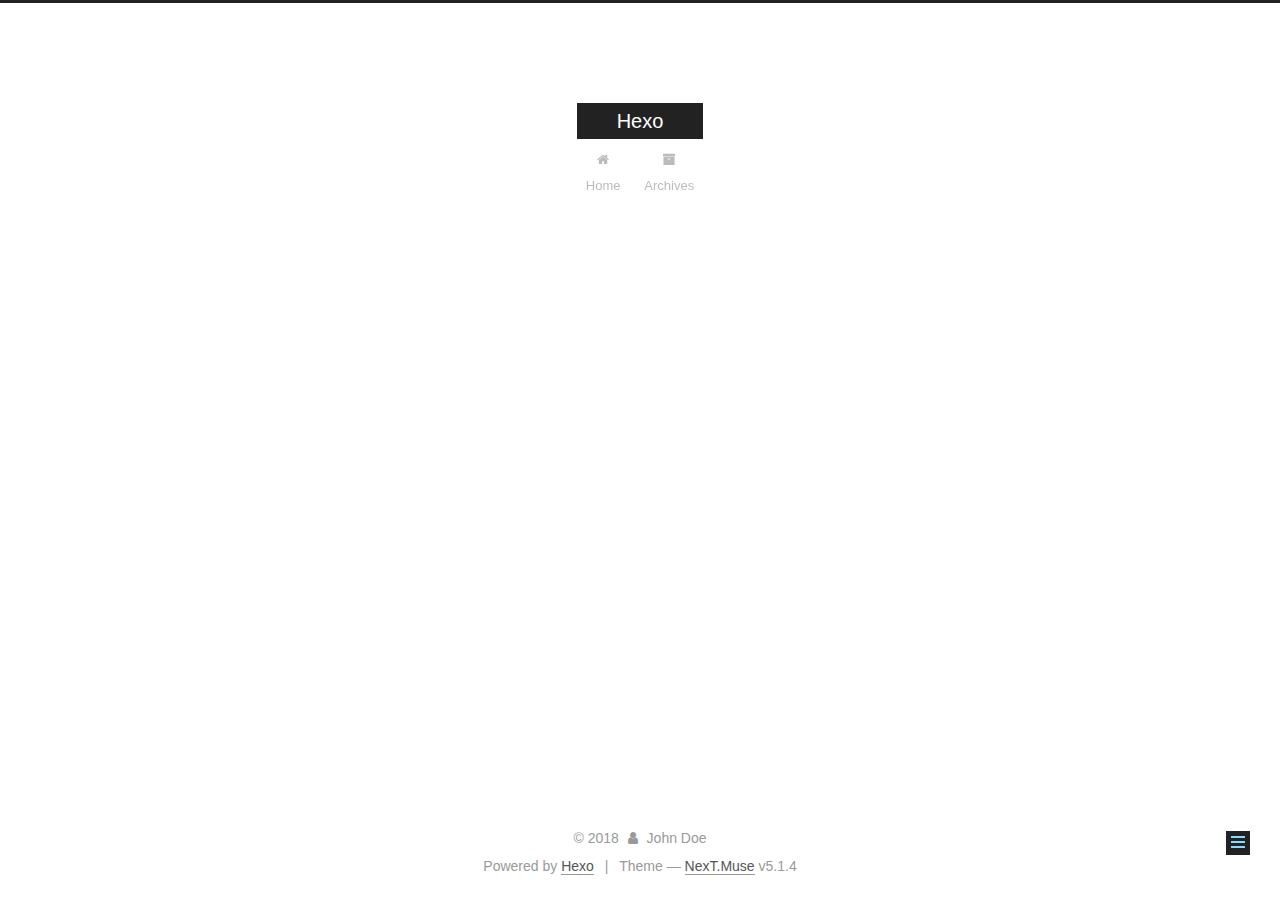
<file: 2018/07/15/Hello/index.html>
<!DOCTYPE html>



  


<html class="theme-next muse use-motion" lang="">
<head>
  <meta charset="UTF-8"/>
<meta http-equiv="X-UA-Compatible" content="IE=edge" />
<meta name="viewport" content="width=device-width, initial-scale=1, maximum-scale=1"/>
<meta name="theme-color" content="#222">









<meta http-equiv="Cache-Control" content="no-transform" />
<meta http-equiv="Cache-Control" content="no-siteapp" />
















  
  
  <link href="/lib/fancybox/source/jquery.fancybox.css?v=2.1.5" rel="stylesheet" type="text/css" />







<link href="/lib/font-awesome/css/font-awesome.min.css?v=4.6.2" rel="stylesheet" type="text/css" />

<link href="/css/main.css?v=5.1.4" rel="stylesheet" type="text/css" />


  <link rel="apple-touch-icon" sizes="180x180" href="/images/apple-touch-icon-next.png?v=5.1.4">


  <link rel="icon" type="image/png" sizes="32x32" href="/images/favicon-32x32-next.png?v=5.1.4">


  <link rel="icon" type="image/png" sizes="16x16" href="/images/favicon-16x16-next.png?v=5.1.4">


  <link rel="mask-icon" href="/images/logo.svg?v=5.1.4" color="#222">





  <meta name="keywords" content="Hexo, NexT" />










<meta property="og:type" content="article">
<meta property="og:title" content="Hello">
<meta property="og:url" content="https://hotel2333.github.io/Hotel.github.io/2018/07/15/Hello/index.html">
<meta property="og:site_name" content="Hexo">
<meta property="og:locale" content="default">
<meta property="og:updated_time" content="2018-07-15T13:40:01.325Z">
<meta name="twitter:card" content="summary">
<meta name="twitter:title" content="Hello">



<script type="text/javascript" id="hexo.configurations">
  var NexT = window.NexT || {};
  var CONFIG = {
    root: '/',
    scheme: 'Muse',
    version: '5.1.4',
    sidebar: {"position":"left","display":"post","offset":12,"b2t":false,"scrollpercent":false,"onmobile":false},
    fancybox: true,
    tabs: true,
    motion: {"enable":true,"async":false,"transition":{"post_block":"fadeIn","post_header":"slideDownIn","post_body":"slideDownIn","coll_header":"slideLeftIn","sidebar":"slideUpIn"}},
    duoshuo: {
      userId: '0',
      author: 'Author'
    },
    algolia: {
      applicationID: '',
      apiKey: '',
      indexName: '',
      hits: {"per_page":10},
      labels: {"input_placeholder":"Search for Posts","hits_empty":"We didn't find any results for the search: ${query}","hits_stats":"${hits} results found in ${time} ms"}
    }
  };
</script>



  <link rel="canonical" href="https://hotel2333.github.io/Hotel.github.io/2018/07/15/Hello/"/>





  <title>Hello | Hexo</title>
  








</head>

<body itemscope itemtype="http://schema.org/WebPage" lang="default">

  
  
    
  

  <div class="container sidebar-position-left page-post-detail">
    <div class="headband"></div>

    <header id="header" class="header" itemscope itemtype="http://schema.org/WPHeader">
      <div class="header-inner"><div class="site-brand-wrapper">
  <div class="site-meta ">
    

    <div class="custom-logo-site-title">
      <a href="/"  class="brand" rel="start">
        <span class="logo-line-before"><i></i></span>
        <span class="site-title">Hexo</span>
        <span class="logo-line-after"><i></i></span>
      </a>
    </div>
      
        <p class="site-subtitle"></p>
      
  </div>

  <div class="site-nav-toggle">
    <button>
      <span class="btn-bar"></span>
      <span class="btn-bar"></span>
      <span class="btn-bar"></span>
    </button>
  </div>
</div>

<nav class="site-nav">
  

  
    <ul id="menu" class="menu">
      
        
        <li class="menu-item menu-item-home">
          <a href="/" rel="section">
            
              <i class="menu-item-icon fa fa-fw fa-home"></i> <br />
            
            Home
          </a>
        </li>
      
        
        <li class="menu-item menu-item-archives">
          <a href="/archives/" rel="section">
            
              <i class="menu-item-icon fa fa-fw fa-archive"></i> <br />
            
            Archives
          </a>
        </li>
      

      
    </ul>
  

  
</nav>



 </div>
    </header>

    <main id="main" class="main">
      <div class="main-inner">
        <div class="content-wrap">
          <div id="content" class="content">
            

  <div id="posts" class="posts-expand">
    

  

  
  
  

  <article class="post post-type-normal" itemscope itemtype="http://schema.org/Article">
  
  
  
  <div class="post-block">
    <link itemprop="mainEntityOfPage" href="https://hotel2333.github.io/Hotel.github.io/2018/07/15/Hello/">

    <span hidden itemprop="author" itemscope itemtype="http://schema.org/Person">
      <meta itemprop="name" content="John Doe">
      <meta itemprop="description" content="">
      <meta itemprop="image" content="/images/avatar.gif">
    </span>

    <span hidden itemprop="publisher" itemscope itemtype="http://schema.org/Organization">
      <meta itemprop="name" content="Hexo">
    </span>

    
      <header class="post-header">

        
        
          <h1 class="post-title" itemprop="name headline">Hello</h1>
        

        <div class="post-meta">
          <span class="post-time">
            
              <span class="post-meta-item-icon">
                <i class="fa fa-calendar-o"></i>
              </span>
              
                <span class="post-meta-item-text">Posted on</span>
              
              <time title="Post created" itemprop="dateCreated datePublished" datetime="2018-07-15T21:40:01+08:00">
                2018-07-15
              </time>
            

            

            
          </span>

          

          
            
          

          
          

          

          

          

        </div>
      </header>
    

    
    
    
    <div class="post-body" itemprop="articleBody">

      
      

      
        
      
    </div>
    
    
    

    

    

    

    <footer class="post-footer">
      

      
      
      

      
        <div class="post-nav">
          <div class="post-nav-next post-nav-item">
            
              <a href="/2018/07/15/hello-world/" rel="next" title="Hello World">
                <i class="fa fa-chevron-left"></i> Hello World
              </a>
            
          </div>

          <span class="post-nav-divider"></span>

          <div class="post-nav-prev post-nav-item">
            
          </div>
        </div>
      

      
      
    </footer>
  </div>
  
  
  
  </article>



    <div class="post-spread">
      
    </div>
  </div>


          </div>
          


          

  



        </div>
        
          
  
  <div class="sidebar-toggle">
    <div class="sidebar-toggle-line-wrap">
      <span class="sidebar-toggle-line sidebar-toggle-line-first"></span>
      <span class="sidebar-toggle-line sidebar-toggle-line-middle"></span>
      <span class="sidebar-toggle-line sidebar-toggle-line-last"></span>
    </div>
  </div>

  <aside id="sidebar" class="sidebar">
    
    <div class="sidebar-inner">

      

      

      <section class="site-overview-wrap sidebar-panel sidebar-panel-active">
        <div class="site-overview">
          <div class="site-author motion-element" itemprop="author" itemscope itemtype="http://schema.org/Person">
            
              <p class="site-author-name" itemprop="name">John Doe</p>
              <p class="site-description motion-element" itemprop="description"></p>
          </div>

          <nav class="site-state motion-element">

            
              <div class="site-state-item site-state-posts">
              
                <a href="/archives/">
              
                  <span class="site-state-item-count">2</span>
                  <span class="site-state-item-name">posts</span>
                </a>
              </div>
            

            

            

          </nav>

          

          

          
          

          
          

          

        </div>
      </section>

      

      

    </div>
  </aside>


        
      </div>
    </main>

    <footer id="footer" class="footer">
      <div class="footer-inner">
        <div class="copyright">&copy; <span itemprop="copyrightYear">2018</span>
  <span class="with-love">
    <i class="fa fa-user"></i>
  </span>
  <span class="author" itemprop="copyrightHolder">John Doe</span>

  
</div>


  <div class="powered-by">Powered by <a class="theme-link" target="_blank" href="https://hexo.io">Hexo</a></div>



  <span class="post-meta-divider">|</span>



  <div class="theme-info">Theme &mdash; <a class="theme-link" target="_blank" href="https://github.com/iissnan/hexo-theme-next">NexT.Muse</a> v5.1.4</div>




        







        
      </div>
    </footer>

    
      <div class="back-to-top">
        <i class="fa fa-arrow-up"></i>
        
      </div>
    

    

  </div>

  

<script type="text/javascript">
  if (Object.prototype.toString.call(window.Promise) !== '[object Function]') {
    window.Promise = null;
  }
</script>









  












  
  
    <script type="text/javascript" src="/lib/jquery/index.js?v=2.1.3"></script>
  

  
  
    <script type="text/javascript" src="/lib/fastclick/lib/fastclick.min.js?v=1.0.6"></script>
  

  
  
    <script type="text/javascript" src="/lib/jquery_lazyload/jquery.lazyload.js?v=1.9.7"></script>
  

  
  
    <script type="text/javascript" src="/lib/velocity/velocity.min.js?v=1.2.1"></script>
  

  
  
    <script type="text/javascript" src="/lib/velocity/velocity.ui.min.js?v=1.2.1"></script>
  

  
  
    <script type="text/javascript" src="/lib/fancybox/source/jquery.fancybox.pack.js?v=2.1.5"></script>
  


  


  <script type="text/javascript" src="/js/src/utils.js?v=5.1.4"></script>

  <script type="text/javascript" src="/js/src/motion.js?v=5.1.4"></script>



  
  

  
  <script type="text/javascript" src="/js/src/scrollspy.js?v=5.1.4"></script>
<script type="text/javascript" src="/js/src/post-details.js?v=5.1.4"></script>



  


  <script type="text/javascript" src="/js/src/bootstrap.js?v=5.1.4"></script>



  


  




	





  





  












  





  

  

  

  
  

  

  

  

</body>
</html>
</file>
<file: css/main.css>
/* normalize.css v3.0.2 | MIT License | git.io/normalize */
html {
  font-family: sans-serif; /* 1 */
  -ms-text-size-adjust: 100%; /* 2 */
  -webkit-text-size-adjust: 100%; /* 2 */
}
body {
  margin: 0;
}
article,
aside,
details,
figcaption,
figure,
footer,
header,
hgroup,
main,
menu,
nav,
section,
summary {
  display: block;
}
audio,
canvas,
progress,
video {
  display: inline-block; /* 1 */
  vertical-align: baseline; /* 2 */
}
audio:not([controls]) {
  display: none;
  height: 0;
}
[hidden],
template {
  display: none;
}
a {
  background-color: transparent;
}
a:active,
a:hover {
  outline: 0;
}
abbr[title] {
  border-bottom: 1px dotted;
}
b,
strong {
  font-weight: bold;
}
dfn {
  font-style: italic;
}
h1 {
  font-size: 2em;
  margin: 0.67em 0;
}
mark {
  background: #ff0;
  color: #000;
}
small {
  font-size: 80%;
}
sub,
sup {
  font-size: 75%;
  line-height: 0;
  position: relative;
  vertical-align: baseline;
}
sup {
  top: -0.5em;
}
sub {
  bottom: -0.25em;
}
img {
  border: 0;
}
svg:not(:root) {
  overflow: hidden;
}
figure {
  margin: 1em 40px;
}
hr {
  -moz-box-sizing: content-box;
  box-sizing: content-box;
  height: 0;
}
pre {
  overflow: auto;
}
code,
kbd,
pre,
samp {
  font-family: monospace, monospace;
  font-size: 1em;
}
button,
input,
optgroup,
select,
textarea {
  color: inherit; /* 1 */
  font: inherit; /* 2 */
  margin: 0; /* 3 */
}
button {
  overflow: visible;
}
button,
select {
  text-transform: none;
}
button,
html input[type="button"],
input[type="reset"],
input[type="submit"] {
  -webkit-appearance: button; /* 2 */
  cursor: pointer; /* 3 */
}
button[disabled],
html input[disabled] {
  cursor: default;
}
button::-moz-focus-inner,
input::-moz-focus-inner {
  border: 0;
  padding: 0;
}
input {
  line-height: normal;
}
input[type="checkbox"],
input[type="radio"] {
  box-sizing: border-box; /* 1 */
  padding: 0; /* 2 */
}
input[type="number"]::-webkit-inner-spin-button,
input[type="number"]::-webkit-outer-spin-button {
  height: auto;
}
input[type="search"] {
  -webkit-appearance: textfield; /* 1 */
  -moz-box-sizing: content-box;
  -webkit-box-sizing: content-box; /* 2 */
  box-sizing: content-box;
}
input[type="search"]::-webkit-search-cancel-button,
input[type="search"]::-webkit-search-decoration {
  -webkit-appearance: none;
}
fieldset {
  border: 1px solid #c0c0c0;
  margin: 0 2px;
  padding: 0.35em 0.625em 0.75em;
}
legend {
  border: 0; /* 1 */
  padding: 0; /* 2 */
}
textarea {
  overflow: auto;
}
optgroup {
  font-weight: bold;
}
table {
  border-collapse: collapse;
  border-spacing: 0;
}
td,
th {
  padding: 0;
}
::selection {
  background: #262a30;
  color: #fff;
}
body {
  position: relative;
  font-family: 'Lato', "PingFang SC", "Microsoft YaHei", sans-serif;
  font-size: 14px;
  line-height: 2;
  color: #555;
  background: #fff;
}
@media (max-width: 767px) {
  body {
    padding-right: 0 !important;
  }
}
@media (min-width: 768px) and (max-width: 991px) {
  body {
    padding-right: 0 !important;
  }
}
@media (min-width: 1600px) {
  body {
    font-size: 16px;
  }
}
h1,
h2,
h3,
h4,
h5,
h6 {
  margin: 0;
  padding: 0;
  font-weight: bold;
  line-height: 1.5;
  font-family: 'Lato', "PingFang SC", "Microsoft YaHei", sans-serif;
}
h2,
h3,
h4,
h5,
h6 {
  margin: 20px 0 15px;
}
h1 {
  font-size: 22px;
}
@media (max-width: 767px) {
  h1 {
    font-size: 18px;
  }
}
h2 {
  font-size: 20px;
}
@media (max-width: 767px) {
  h2 {
    font-size: 16px;
  }
}
h3 {
  font-size: 18px;
}
@media (max-width: 767px) {
  h3 {
    font-size: 14px;
  }
}
h4 {
  font-size: 16px;
}
@media (max-width: 767px) {
  h4 {
    font-size: 12px;
  }
}
h5 {
  font-size: 14px;
}
@media (max-width: 767px) {
  h5 {
    font-size: 10px;
  }
}
h6 {
  font-size: 12px;
}
@media (max-width: 767px) {
  h6 {
    font-size: 8px;
  }
}
p {
  margin: 0 0 20px 0;
}
a {
  color: #555;
  text-decoration: none;
  outline: none;
  border-bottom: 1px solid #999;
  word-wrap: break-word;
}
a:hover {
  color: #222;
  border-bottom-color: #222;
}
blockquote {
  margin: 0;
  padding: 0;
}
img {
  display: block;
  margin: auto;
  max-width: 100%;
  height: auto;
}
hr {
  margin: 40px 0;
  height: 3px;
  border: none;
  background-color: #ddd;
  background-image: repeating-linear-gradient(-45deg, #fff, #fff 4px, transparent 4px, transparent 8px);
}
blockquote {
  padding: 0 15px;
  color: #666;
  border-left: 4px solid #ddd;
}
blockquote cite::before {
  content: "-";
  padding: 0 5px;
}
dt {
  font-weight: 700;
}
dd {
  margin: 0;
  padding: 0;
}
kbd {
  border: 1px solid #ccc;
  border-radius: 0.2em;
  box-shadow: 0.1em 0.1em 0.2em rgba(0,0,0,0.1);
  background-color: #f9f9f9;
  font-family: inherit;
  background-image: -webkit-linear-gradient(top, #eee, #fff, #eee);
  padding: 0.1em 0.3em;
  white-space: nowrap;
}
.text-left {
  text-align: left;
}
.text-center {
  text-align: center;
}
.text-right {
  text-align: right;
}
.text-justify {
  text-align: justify;
}
.text-nowrap {
  white-space: nowrap;
}
.text-lowercase {
  text-transform: lowercase;
}
.text-uppercase {
  text-transform: uppercase;
}
.text-capitalize {
  text-transform: capitalize;
}
.center-block {
  display: block;
  margin-left: auto;
  margin-right: auto;
}
.clearfix:before,
.clearfix:after {
  content: " ";
  display: table;
}
.clearfix:after {
  clear: both;
}
.pullquote {
  width: 45%;
}
.pullquote.left {
  float: left;
  margin-left: 5px;
  margin-right: 10px;
}
.pullquote.right {
  float: right;
  margin-left: 10px;
  margin-right: 5px;
}
.affix.affix.affix {
  position: fixed;
}
.translation {
  margin-top: -20px;
  font-size: 14px;
  color: #999;
}
.scrollbar-measure {
  width: 100px;
  height: 100px;
  overflow: scroll;
  position: absolute;
  top: -9999px;
}
.use-motion .motion-element {
  opacity: 0;
}
table {
  margin: 20px 0;
  width: 100%;
  border-collapse: collapse;
  border-spacing: 0;
  border: 1px solid #ddd;
  font-size: 14px;
  table-layout: fixed;
  word-wrap: break-all;
}
table>tbody>tr:nth-of-type(odd) {
  background-color: #f9f9f9;
}
table>tbody>tr:hover {
  background-color: #f5f5f5;
}
caption,
th,
td {
  padding: 8px;
  text-align: left;
  vertical-align: middle;
  font-weight: normal;
}
th,
td {
  border-bottom: 3px solid #ddd;
  border-right: 1px solid #eee;
}
th {
  padding-bottom: 10px;
  font-weight: 700;
}
td {
  border-bottom-width: 1px;
}
html,
body {
  height: 100%;
}
.container {
  position: relative;
  min-height: 100%;
}
.header-inner {
  margin: 0 auto;
  padding: 100px 0 70px;
  width: 700px;
}
@media (min-width: 1600px) {
  .container .header-inner {
    width: 900px;
  }
}
.main {
  padding-bottom: 150px;
}
.main-inner {
  margin: 0 auto;
  width: 700px;
}
@media (min-width: 1600px) {
  .container .main-inner {
    width: 900px;
  }
}
.footer {
  position: absolute;
  left: 0;
  bottom: 0;
  width: 100%;
  min-height: 50px;
}
.footer-inner {
  box-sizing: border-box;
  margin: 20px auto;
  width: 700px;
}
@media (min-width: 1600px) {
  .container .footer-inner {
    width: 900px;
  }
}
pre,
.highlight {
  overflow: auto;
  margin: 20px 0;
  padding: 0;
  font-size: 13px;
  color: #4d4d4c;
  background: #f7f7f7;
  line-height: 1.6;
}
pre,
code {
  font-family: consolas, Menlo, "PingFang SC", "Microsoft YaHei", monospace;
}
code {
  padding: 2px 4px;
  word-wrap: break-word;
  color: #555;
  background: #eee;
  border-radius: 3px;
  font-size: 13px;
}
pre {
  padding: 10px;
}
pre code {
  padding: 0;
  color: #4d4d4c;
  background: none;
  text-shadow: none;
}
.highlight {
  border-radius: 1px;
}
.highlight pre {
  border: none;
  margin: 0;
  padding: 10px 0;
}
.highlight table {
  margin: 0;
  width: auto;
  border: none;
}
.highlight td {
  border: none;
  padding: 0;
}
.highlight figcaption {
  font-size: 1em;
  color: #4d4d4c;
  line-height: 1em;
  margin-bottom: 1em;
}
.highlight figcaption:before,
.highlight figcaption:after {
  content: " ";
  display: table;
}
.highlight figcaption:after {
  clear: both;
}
.highlight figcaption a {
  float: right;
  color: #4d4d4c;
}
.highlight figcaption a:hover {
  border-bottom-color: #4d4d4c;
}
.highlight .gutter pre {
  padding-left: 10px;
  padding-right: 10px;
  color: #869194;
  text-align: right;
  background-color: #eff2f3;
}
.highlight .code pre {
  width: 100%;
  padding-left: 10px;
  padding-right: 10px;
  background-color: #f7f7f7;
}
.highlight .line {
  height: 20px;
}
.gutter {
  -webkit-user-select: none;
  -moz-user-select: none;
  -ms-user-select: none;
  user-select: none;
}
.gist table {
  width: auto;
}
.gist table td {
  border: none;
}
pre .deletion {
  background: #fdd;
}
pre .addition {
  background: #dfd;
}
pre .meta {
  color: #8959a8;
}
pre .comment {
  color: #8e908c;
}
pre .variable,
pre .attribute,
pre .tag,
pre .regexp,
pre .ruby .constant,
pre .xml .tag .title,
pre .xml .pi,
pre .xml .doctype,
pre .html .doctype,
pre .css .id,
pre .css .class,
pre .css .pseudo {
  color: #c82829;
}
pre .number,
pre .preprocessor,
pre .built_in,
pre .literal,
pre .params,
pre .constant,
pre .command {
  color: #f5871f;
}
pre .ruby .class .title,
pre .css .rules .attribute,
pre .string,
pre .value,
pre .inheritance,
pre .header,
pre .ruby .symbol,
pre .xml .cdata,
pre .special,
pre .number,
pre .formula {
  color: #718c00;
}
pre .title,
pre .css .hexcolor {
  color: #3e999f;
}
pre .function,
pre .python .decorator,
pre .python .title,
pre .ruby .function .title,
pre .ruby .title .keyword,
pre .perl .sub,
pre .javascript .title,
pre .coffeescript .title {
  color: #4271ae;
}
pre .keyword,
pre .javascript .function {
  color: #8959a8;
}
.full-image.full-image.full-image.full-image {
  border: none;
  max-width: 100%;
  width: auto;
  margin: 20px auto 25px;
}
@media (min-width: 992px) {
  .full-image.full-image.full-image.full-image {
    max-width: none;
    width: 110%;
    margin: 25px -5%;
  }
}
.blockquote-center,
.page-home .post-type-quote blockquote,
.page-post-detail .post-type-quote blockquote {
  position: relative;
  margin: 40px 0;
  padding: 0;
  border-left: none;
  text-align: center;
}
.blockquote-center::before,
.page-home .post-type-quote blockquote::before,
.page-post-detail .post-type-quote blockquote::before,
.blockquote-center::after,
.page-home .post-type-quote blockquote::after,
.page-post-detail .post-type-quote blockquote::after {
  position: absolute;
  content: ' ';
  display: block;
  width: 100%;
  height: 24px;
  opacity: 0.2;
  background-repeat: no-repeat;
  background-position: 0 -6px;
  background-size: 22px 22px;
}
.blockquote-center::before,
.page-home .post-type-quote blockquote::before,
.page-post-detail .post-type-quote blockquote::before {
  top: -20px;
  background-image: url("../images/quote-l.svg");
  border-top: 1px solid #ccc;
}
.blockquote-center::after,
.page-home .post-type-quote blockquote::after,
.page-post-detail .post-type-quote blockquote::after {
  bottom: -20px;
  background-image: url("../images/quote-r.svg");
  border-bottom: 1px solid #ccc;
  background-position: 100% 8px;
}
.blockquote-center p,
.page-home .post-type-quote blockquote p,
.page-post-detail .post-type-quote blockquote p,
.blockquote-center div,
.page-home .post-type-quote blockquote div,
.page-post-detail .post-type-quote blockquote div {
  text-align: center;
}
.post .post-body .group-picture img {
  box-sizing: border-box;
  padding: 0 3px;
  border: none;
}
.post .group-picture-row {
  overflow: hidden;
  margin-top: 6px;
}
.post .group-picture-row:first-child {
  margin-top: 0;
}
.post .group-picture-column {
  float: left;
}
.page-post-detail .post-body .group-picture-column {
  float: none;
  margin-top: 10px;
  width: auto !important;
}
.page-post-detail .post-body .group-picture-column img {
  margin: 0 auto;
}
.page-archive .group-picture-container {
  overflow: hidden;
}
.page-archive .group-picture-row {
  float: left;
}
.page-archive .group-picture-row:first-child {
  margin-top: 6px;
}
.page-archive .group-picture-column {
  max-width: 150px;
  max-height: 150px;
}
.post-body .note {
  position: relative;
  padding: 15px;
  margin-bottom: 20px;
  border: 1px solid #eee;
  border-left-width: 5px;
  border-radius: 3px;
}
.post-body .note h2,
.post-body .note h3,
.post-body .note h4,
.post-body .note h5,
.post-body .note h6 {
  margin-top: 0;
  margin-bottom: 0;
  border-bottom: initial;
  padding-top: 0 !important;
}
.post-body .note p:first-child,
.post-body .note ul:first-child,
.post-body .note ol:first-child,
.post-body .note table:first-child,
.post-body .note pre:first-child,
.post-body .note blockquote:first-child {
  margin-top: 0;
}
.post-body .note p:last-child,
.post-body .note ul:last-child,
.post-body .note ol:last-child,
.post-body .note table:last-child,
.post-body .note pre:last-child,
.post-body .note blockquote:last-child {
  margin-bottom: 0;
}
.post-body .note.default {
  border-left-color: #777;
}
.post-body .note.default h2,
.post-body .note.default h3,
.post-body .note.default h4,
.post-body .note.default h5,
.post-body .note.default h6 {
  color: #777;
}
.post-body .note.primary {
  border-left-color: #6f42c1;
}
.post-body .note.primary h2,
.post-body .note.primary h3,
.post-body .note.primary h4,
.post-body .note.primary h5,
.post-body .note.primary h6 {
  color: #6f42c1;
}
.post-body .note.info {
  border-left-color: #428bca;
}
.post-body .note.info h2,
.post-body .note.info h3,
.post-body .note.info h4,
.post-body .note.info h5,
.post-body .note.info h6 {
  color: #428bca;
}
.post-body .note.success {
  border-left-color: #5cb85c;
}
.post-body .note.success h2,
.post-body .note.success h3,
.post-body .note.success h4,
.post-body .note.success h5,
.post-body .note.success h6 {
  color: #5cb85c;
}
.post-body .note.warning {
  border-left-color: #f0ad4e;
}
.post-body .note.warning h2,
.post-body .note.warning h3,
.post-body .note.warning h4,
.post-body .note.warning h5,
.post-body .note.warning h6 {
  color: #f0ad4e;
}
.post-body .note.danger {
  border-left-color: #d9534f;
}
.post-body .note.danger h2,
.post-body .note.danger h3,
.post-body .note.danger h4,
.post-body .note.danger h5,
.post-body .note.danger h6 {
  color: #d9534f;
}
.post-body .label {
  display: inline;
  padding: 0 2px;
  white-space: nowrap;
}
.post-body .label.default {
  background-color: #f0f0f0;
}
.post-body .label.primary {
  background-color: #efe6f7;
}
.post-body .label.info {
  background-color: #e5f2f8;
}
.post-body .label.success {
  background-color: #e7f4e9;
}
.post-body .label.warning {
  background-color: #fcf6e1;
}
.post-body .label.danger {
  background-color: #fae8eb;
}
.post-body .tabs {
  position: relative;
  display: block;
  margin-bottom: 20px;
  padding-top: 10px;
}
.post-body .tabs ul.nav-tabs {
  margin: 0;
  padding: 0;
  display: flex;
  margin-bottom: -1px;
}
@media (max-width: 413px) {
  .post-body .tabs ul.nav-tabs {
    display: block;
    margin-bottom: 5px;
  }
}
.post-body .tabs ul.nav-tabs li.tab {
  list-style-type: none !important;
  margin: 0 0.25em 0 0;
  border-top: 3px solid transparent;
  border-left: 1px solid transparent;
  border-right: 1px solid transparent;
}
@media (max-width: 413px) {
  .post-body .tabs ul.nav-tabs li.tab {
    margin: initial;
    border-top: 1px solid transparent;
    border-left: 3px solid transparent;
    border-right: 1px solid transparent;
    border-bottom: 1px solid transparent;
  }
}
.post-body .tabs ul.nav-tabs li.tab a {
  outline: 0;
  border-bottom: initial;
  display: block;
  line-height: 1.8em;
  padding: 0.25em 0.75em;
  transition-duration: 0.2s;
  transition-timing-function: ease-out;
  transition-delay: 0s;
}
.post-body .tabs ul.nav-tabs li.tab a i {
  width: 1.285714285714286em;
}
.post-body .tabs ul.nav-tabs li.tab.active {
  border-top: 3px solid #fc6423;
  border-left: 1px solid #ddd;
  border-right: 1px solid #ddd;
  background-color: #fff;
}
@media (max-width: 413px) {
  .post-body .tabs ul.nav-tabs li.tab.active {
    border-top: 1px solid #ddd;
    border-left: 3px solid #fc6423;
    border-right: 1px solid #ddd;
    border-bottom: 1px solid #ddd;
  }
}
.post-body .tabs ul.nav-tabs li.tab.active a {
  cursor: default;
  color: #555;
}
.post-body .tabs .tab-content {
  background-color: #fff;
}
.post-body .tabs .tab-content .tab-pane {
  border: 1px solid #ddd;
  padding: 20px 20px 0 20px;
}
.post-body .tabs .tab-content .tab-pane:not(.active) {
  display: none !important;
}
.post-body .tabs .tab-content .tab-pane.active {
  display: block !important;
}
.btn {
  display: inline-block;
  padding: 0 20px;
  font-size: 14px;
  color: #fff;
  background: #222;
  border: 2px solid #222;
  text-decoration: none;
  border-radius: 0;
  transition-property: background-color;
  transition-duration: 0.2s;
  transition-timing-function: ease-in-out;
  transition-delay: 0s;
  line-height: 2;
}
.btn:hover {
  border-color: #222;
  color: #222;
  background: #fff;
}
.btn +.btn {
  margin: 0 0 8px 8px;
}
.btn .fa-fw {
  width: 1.285714285714286em;
  text-align: left;
}
.btn-bar {
  display: block;
  width: 22px;
  height: 2px;
  background: #555;
  border-radius: 1px;
}
.btn-bar+.btn-bar {
  margin-top: 4px;
}
.pagination {
  margin: 120px 0 40px;
  text-align: center;
  border-top: 1px solid #eee;
}
.page-number-basic,
.pagination .prev,
.pagination .next,
.pagination .page-number,
.pagination .space {
  display: inline-block;
  position: relative;
  top: -1px;
  margin: 0 10px;
  padding: 0 11px;
}
@media (max-width: 767px) {
  .page-number-basic,
  .pagination .prev,
  .pagination .next,
  .pagination .page-number,
  .pagination .space {
    margin: 0 5px;
  }
}
.pagination .prev,
.pagination .next,
.pagination .page-number {
  border-bottom: 0;
  border-top: 1px solid #eee;
  transition-property: border-color;
  transition-duration: 0.2s;
  transition-timing-function: ease-in-out;
  transition-delay: 0s;
}
.pagination .prev:hover,
.pagination .next:hover,
.pagination .page-number:hover {
  border-top-color: #222;
}
.pagination .space {
  padding: 0;
  margin: 0;
}
.pagination .prev {
  margin-left: 0;
}
.pagination .next {
  margin-right: 0;
}
.pagination .page-number.current {
  color: #fff;
  background: #ccc;
  border-top-color: #ccc;
}
@media (max-width: 767px) {
  .pagination {
    border-top: none;
  }
  .pagination .prev,
  .pagination .next,
  .pagination .page-number {
    margin-bottom: 10px;
    border-top: 0;
    border-bottom: 1px solid #eee;
    padding: 0 10px;
  }
  .pagination .prev:hover,
  .pagination .next:hover,
  .pagination .page-number:hover {
    border-bottom-color: #222;
  }
}
.comments {
  margin: 60px 20px 0;
}
.tag-cloud {
  text-align: center;
}
.tag-cloud a {
  display: inline-block;
  margin: 10px;
}
.back-to-top {
  box-sizing: border-box;
  position: fixed;
  bottom: -100px;
  right: 30px;
  z-index: 1050;
  padding: 0 6px;
  width: 24px;
  background: #222;
  font-size: 12px;
  opacity: 1;
  color: #fff;
  cursor: pointer;
  text-align: center;
  -webkit-transform: translateZ(0);
  transition-property: bottom;
  transition-duration: 0.2s;
  transition-timing-function: ease-in-out;
  transition-delay: 0s;
}
@media (min-width: 768px) and (max-width: 991px) {
  .back-to-top {
    display: none !important;
  }
}
@media (max-width: 767px) {
  .back-to-top {
    display: none !important;
  }
}
.back-to-top.back-to-top-on {
  bottom: 19px;
}
.header {
  background: transparent;
}
.header-inner {
  position: relative;
}
.headband {
  height: 3px;
  background: #222;
}
.site-meta {
  margin: 0;
  text-align: center;
}
@media (max-width: 767px) {
  .site-meta {
    text-align: center;
  }
}
.brand {
  position: relative;
  display: inline-block;
  padding: 0 40px;
  color: #fff;
  background: #222;
  border-bottom: none;
}
.brand:hover {
  color: #fff;
}
.logo {
  display: inline-block;
  margin-right: 5px;
  line-height: 36px;
  vertical-align: top;
}
.site-title {
  display: inline-block;
  vertical-align: top;
  line-height: 36px;
  font-size: 20px;
  font-weight: normal;
  font-family: 'Lato', "PingFang SC", "Microsoft YaHei", sans-serif;
}
.site-subtitle {
  margin-top: 10px;
  font-size: 13px;
  color: #999;
}
.use-motion .brand {
  opacity: 0;
}
.use-motion .logo,
.use-motion .site-title,
.use-motion .site-subtitle {
  opacity: 0;
  position: relative;
  top: -10px;
}
.site-nav-toggle {
  display: none;
  position: absolute;
  top: 10px;
  left: 10px;
}
@media (max-width: 767px) {
  .site-nav-toggle {
    display: block;
  }
}
.site-nav-toggle button {
  margin-top: 2px;
  padding: 9px 10px;
  background: transparent;
  border: none;
}
@media (max-width: 767px) {
  .site-nav {
    display: none;
    margin: 0 -10px;
    padding: 0 10px;
    clear: both;
    border-top: 1px solid #ddd;
  }
}
@media (min-width: 768px) and (max-width: 991px) {
  .site-nav {
    display: block !important;
  }
}
@media (min-width: 992px) {
  .site-nav {
    display: block !important;
  }
}
.menu {
  margin-top: 20px;
  padding-left: 0;
  text-align: center;
}
.menu .menu-item {
  display: inline-block;
  margin: 0 10px;
  list-style: none;
}
@media screen and (max-width: 767px) {
  .menu .menu-item {
    margin-top: 10px;
  }
}
.menu .menu-item a {
  display: block;
  font-size: 13px;
  line-height: inherit;
  border-bottom: 1px solid transparent;
  transition-property: border-color;
  transition-duration: 0.2s;
  transition-timing-function: ease-in-out;
  transition-delay: 0s;
}
.menu .menu-item a:hover {
  border-bottom-color: #222;
}
.menu .menu-item .fa {
  margin-right: 5px;
}
.use-motion .menu-item {
  opacity: 0;
}
.post-body {
  font-family: 'Lato', "PingFang SC", "Microsoft YaHei", sans-serif;
}
@media (max-width: 767px) {
  .post-body {
    word-break: break-word;
  }
}
.post-body .fancybox img {
  display: block !important;
  margin: 0 auto;
  cursor: pointer;
  cursor: zoom-in;
  cursor: -webkit-zoom-in;
}
.post-body .image-caption,
.post-body .figure .caption {
  margin: -20px auto 15px;
  text-align: center;
  font-size: 14px;
  color: #999;
  font-weight: bold;
  line-height: 1;
}
.post-sticky-flag {
  display: inline-block;
  font-size: 16px;
  -ms-transform: rotate(30deg);
  -webkit-transform: rotate(30deg);
  -moz-transform: rotate(30deg);
  -ms-transform: rotate(30deg);
  -o-transform: rotate(30deg);
  transform: rotate(30deg);
}
.use-motion .post-block,
.use-motion .pagination,
.use-motion .comments {
  opacity: 0;
}
.use-motion .post-header {
  opacity: 0;
}
.use-motion .post-body {
  opacity: 0;
}
.use-motion .collection-title {
  opacity: 0;
}
.posts-expand {
  padding-top: 40px;
}
@media (max-width: 767px) {
  .posts-expand {
    margin: 0 20px;
  }
  .post-body pre .gutter pre {
    padding-right: 10px;
  }
  .post-body .highlight {
    margin-left: 0px;
    margin-right: 0px;
    padding: 0;
  }
  .post-body .highlight .gutter pre {
    padding-right: 10px;
  }
}
@media (min-width: 992px) {
  .posts-expand .post-body {
    text-align: justify;
  }
}
.posts-expand .post-body h2,
.posts-expand .post-body h3,
.posts-expand .post-body h4,
.posts-expand .post-body h5,
.posts-expand .post-body h6 {
  padding-top: 10px;
}
.posts-expand .post-body h2 .header-anchor,
.posts-expand .post-body h3 .header-anchor,
.posts-expand .post-body h4 .header-anchor,
.posts-expand .post-body h5 .header-anchor,
.posts-expand .post-body h6 .header-anchor {
  float: right;
  margin-left: 10px;
  color: #ccc;
  border-bottom-style: none;
  visibility: hidden;
}
.posts-expand .post-body h2 .header-anchor:hover,
.posts-expand .post-body h3 .header-anchor:hover,
.posts-expand .post-body h4 .header-anchor:hover,
.posts-expand .post-body h5 .header-anchor:hover,
.posts-expand .post-body h6 .header-anchor:hover {
  color: inherit;
}
.posts-expand .post-body h2:hover .header-anchor,
.posts-expand .post-body h3:hover .header-anchor,
.posts-expand .post-body h4:hover .header-anchor,
.posts-expand .post-body h5:hover .header-anchor,
.posts-expand .post-body h6:hover .header-anchor {
  visibility: visible;
}
.posts-expand .post-body ul li {
  list-style: circle;
}
.posts-expand .post-body img {
  box-sizing: border-box;
  margin: auto;
  padding: 3px;
  border: 1px solid #ddd;
}
.posts-expand .post-body .fancybox img {
  margin: 0 auto 25px;
}
@media (max-width: 767px) {
  .posts-collapse {
    margin: 0 20px;
  }
  .posts-collapse .post-title,
  .posts-collapse .post-meta {
    display: block;
    width: auto;
    text-align: left;
  }
}
.posts-collapse {
  position: relative;
  z-index: 1010;
  margin-left: 55px;
}
.posts-collapse::after {
  content: " ";
  position: absolute;
  top: 20px;
  left: 0;
  margin-left: -2px;
  width: 4px;
  height: 100%;
  background: #f5f5f5;
  z-index: -1;
}
@media (max-width: 767px) {
  .posts-collapse {
    margin: 0 20px;
  }
}
.posts-collapse .collection-title {
  position: relative;
  margin: 60px 0;
}
.posts-collapse .collection-title h1,
.posts-collapse .collection-title h2 {
  margin-left: 20px;
}
.posts-collapse .collection-title small {
  color: #bbb;
  margin-left: 5px;
}
.posts-collapse .collection-title::before {
  content: " ";
  position: absolute;
  left: 0;
  top: 50%;
  margin-left: -4px;
  margin-top: -4px;
  width: 8px;
  height: 8px;
  background: #bbb;
  border-radius: 50%;
}
.posts-collapse .post {
  margin: 30px 0;
}
.posts-collapse .post-header {
  position: relative;
  transition-duration: 0.2s;
  transition-timing-function: ease-in-out;
  transition-delay: 0s;
  transition-property: border;
  border-bottom: 1px dashed #ccc;
}
.posts-collapse .post-header::before {
  content: " ";
  position: absolute;
  left: 0;
  top: 12px;
  width: 6px;
  height: 6px;
  margin-left: -4px;
  background: #bbb;
  border-radius: 50%;
  border: 1px solid #fff;
  transition-duration: 0.2s;
  transition-timing-function: ease-in-out;
  transition-delay: 0s;
  transition-property: background;
}
.posts-collapse .post-header:hover {
  border-bottom-color: #666;
}
.posts-collapse .post-header:hover::before {
  background: #222;
}
.posts-collapse .post-meta {
  position: absolute;
  font-size: 12px;
  left: 20px;
  top: 5px;
}
.posts-collapse .post-comments-count {
  display: none;
}
.posts-collapse .post-title {
  margin-left: 60px;
  font-size: 16px;
  font-weight: normal;
  line-height: inherit;
}
.posts-collapse .post-title::after {
  margin-left: 3px;
  opacity: 0.6;
}
.posts-collapse .post-title a {
  color: #666;
  border-bottom: none;
}
.page-home .post-type-quote .post-header,
.page-post-detail .post-type-quote .post-header,
.page-home .post-type-quote .post-tags,
.page-post-detail .post-type-quote .post-tags {
  display: none;
}
.posts-expand .post-title {
  text-align: center;
  word-break: break-word;
  font-weight: 400;
}
.posts-expand .post-title-link {
  display: inline-block;
  position: relative;
  color: #555;
  border-bottom: none;
  line-height: 1.2;
  vertical-align: top;
}
.posts-expand .post-title-link::before {
  content: "";
  position: absolute;
  width: 100%;
  height: 2px;
  bottom: 0;
  left: 0;
  background-color: #000;
  visibility: hidden;
  -webkit-transform: scaleX(0);
  -moz-transform: scaleX(0);
  -ms-transform: scaleX(0);
  -o-transform: scaleX(0);
  transform: scaleX(0);
  transition-duration: 0.2s;
  transition-timing-function: ease-in-out;
  transition-delay: 0s;
}
.posts-expand .post-title-link:hover::before {
  visibility: visible;
  -webkit-transform: scaleX(1);
  -moz-transform: scaleX(1);
  -ms-transform: scaleX(1);
  -o-transform: scaleX(1);
  transform: scaleX(1);
}
.posts-expand .post-title-link .fa {
  font-size: 16px;
}
.posts-expand .post-meta {
  margin: 3px 0 60px 0;
  color: #999;
  font-family: 'Lato', "PingFang SC", "Microsoft YaHei", sans-serif;
  font-size: 12px;
  text-align: center;
}
.posts-expand .post-meta .post-category-list {
  display: inline-block;
  margin: 0;
  padding: 3px;
}
.posts-expand .post-meta .post-category-list-link {
  color: #999;
}
.posts-expand .post-meta .post-description {
  font-size: 14px;
  margin-top: 2px;
}
.post-meta-divider {
  margin: 0 0.5em;
}
.post-meta-item-icon {
  margin-right: 3px;
}
@media (min-width: 768px) and (max-width: 991px) {
  .post-meta-item-icon {
    display: inline-block;
  }
}
@media (max-width: 767px) {
  .post-meta-item-icon {
    display: inline-block;
  }
}
@media (min-width: 768px) and (max-width: 991px) {
  .post-meta-item-text {
    display: none;
  }
}
@media (max-width: 767px) {
  .post-meta-item-text {
    display: none;
  }
}
@media (max-width: 767px) {
  .posts-expand .post-comments-count {
    display: none;
  }
}
.post-button {
  margin-top: 40px;
}
.posts-expand .post-tags {
  margin-top: 40px;
  text-align: center;
}
.posts-expand .post-tags a {
  display: inline-block;
  margin-right: 10px;
  font-size: 13px;
}
.post-nav {
  display: table;
  margin-top: 15px;
  width: 100%;
  border-top: 1px solid #eee;
}
.post-nav-divider {
  display: table-cell;
  width: 10%;
}
.post-nav-item {
  display: table-cell;
  padding: 10px 0 0 0;
  width: 45%;
  vertical-align: top;
}
.post-nav-item a {
  position: relative;
  display: block;
  line-height: 25px;
  font-size: 14px;
  color: #555;
  border-bottom: none;
}
.post-nav-item a:hover {
  color: #222;
  border-bottom: none;
}
.post-nav-item a:active {
  top: 2px;
}
.post-nav-item .fa {
  position: absolute;
  top: 8px;
  left: 0;
  font-size: 12px;
}
.post-nav-next a {
  padding-left: 15px;
}
.post-nav-prev {
  text-align: right;
}
.post-nav-prev a {
  padding-right: 15px;
}
.post-nav-prev .fa {
  right: 0;
  left: auto;
}
.posts-expand .post-eof {
  display: block;
  margin: 80px auto 60px;
  width: 8%;
  height: 1px;
  background: #ccc;
  text-align: center;
}
.post:last-child .post-eof.post-eof.post-eof {
  display: none;
}
.post-gallery {
  display: table;
  table-layout: fixed;
  width: 100%;
  border-collapse: separate;
}
.post-gallery-row {
  display: table-row;
}
.post-gallery .post-gallery-img {
  display: table-cell;
  text-align: center;
  vertical-align: middle;
  border: none;
}
.post-gallery .post-gallery-img img {
  max-width: 100%;
  max-height: 100%;
  border: none;
}
.fancybox-close,
.fancybox-close:hover {
  border: none;
}
.rtl.post-body p,
.rtl.post-body a,
.rtl.post-body h1,
.rtl.post-body h2,
.rtl.post-body h3,
.rtl.post-body h4,
.rtl.post-body h5,
.rtl.post-body h6,
.rtl.post-body li,
.rtl.post-body ul,
.rtl.post-body ol {
  direction: rtl;
  font-family: UKIJ Ekran;
}
.rtl.post-title {
  font-family: UKIJ Ekran;
}
.sidebar {
  position: fixed;
  right: 0;
  top: 0;
  bottom: 0;
  width: 0;
  z-index: 1040;
  box-shadow: inset 0 2px 6px #000;
  background: #222;
  -webkit-transform: translateZ(0);
}
.sidebar a {
  color: #999;
  border-bottom-color: #555;
}
.sidebar a:hover {
  color: #eee;
}
@media (min-width: 768px) and (max-width: 991px) {
  .sidebar {
    display: none !important;
  }
}
@media (max-width: 767px) {
  .sidebar {
    display: none !important;
  }
}
.sidebar-inner {
  position: relative;
  padding: 20px 10px;
  color: #999;
  text-align: center;
}
.site-overview-wrap {
  overflow: hidden;
}
.site-overview {
  overflow-y: auto;
  overflow-x: hidden;
}
.sidebar-toggle {
  position: fixed;
  right: 30px;
  bottom: 45px;
  width: 14px;
  height: 14px;
  padding: 5px;
  background: #222;
  line-height: 0;
  z-index: 1050;
  cursor: pointer;
  -webkit-transform: translateZ(0);
}
@media (min-width: 768px) and (max-width: 991px) {
  .sidebar-toggle {
    display: none !important;
  }
}
@media (max-width: 767px) {
  .sidebar-toggle {
    display: none !important;
  }
}
.sidebar-toggle-line {
  position: relative;
  display: inline-block;
  vertical-align: top;
  height: 2px;
  width: 100%;
  background: #fff;
  margin-top: 3px;
}
.sidebar-toggle-line:first-child {
  margin-top: 0;
}
.site-author-image {
  display: block;
  margin: 0 auto;
  padding: 2px;
  max-width: 96px;
  height: auto;
  border: 2px solid #333;
}
.site-author-name {
  margin: 5px 0 0;
  text-align: center;
  color: #f5f5f5;
  font-weight: normal;
}
.site-description {
  margin-top: 5px;
  text-align: center;
  font-size: 14px;
  color: #999;
}
.site-state {
  overflow: hidden;
  line-height: 1.4;
  white-space: nowrap;
  text-align: center;
}
.site-state-item {
  display: inline-block;
  padding: 0 15px;
  border-left: 1px solid #333;
}
.site-state-item:first-child {
  border-left: none;
}
.site-state-item a {
  border-bottom: none;
}
.site-state-item-count {
  display: block;
  text-align: center;
  color: inherit;
  font-weight: 600;
  font-size: 18px;
}
.site-state-item-name {
  font-size: 13px;
  color: inherit;
}
.feed-link {
  margin-top: 20px;
}
.feed-link a {
  display: inline-block;
  padding: 0 15px;
  color: #fc6423;
  border: 1px solid #fc6423;
  border-radius: 4px;
}
.feed-link a i {
  color: #fc6423;
  font-size: 14px;
}
.feed-link a:hover {
  color: #fff;
  background: #fc6423;
}
.feed-link a:hover i {
  color: #fff;
}
.links-of-author {
  margin-top: 20px;
}
.links-of-author a {
  display: inline-block;
  vertical-align: middle;
  margin-right: 10px;
  margin-bottom: 10px;
  border-bottom-color: #555;
  font-size: 13px;
}
.links-of-author a:before {
  display: inline-block;
  vertical-align: middle;
  margin-right: 3px;
  content: " ";
  width: 4px;
  height: 4px;
  border-radius: 50%;
  background: #d220ff;
}
.links-of-blogroll {
  font-size: 13px;
}
.links-of-blogroll-title {
  margin-top: 20px;
  font-size: 14px;
  font-weight: 600;
}
.links-of-blogroll-list {
  margin: 0;
  padding: 0;
  list-style: none;
}
.links-of-blogroll-item {
  padding: 2px 10px;
}
.links-of-blogroll-item a {
  max-width: 280px;
  box-sizing: border-box;
  display: inline-block;
  overflow: hidden;
  white-space: nowrap;
  text-overflow: ellipsis;
}
.sidebar-nav {
  margin: 0 0 20px;
  padding-left: 0;
}
.sidebar-nav li {
  display: inline-block;
  cursor: pointer;
  border-bottom: 1px solid transparent;
  font-size: 14px;
  color: #555;
}
.sidebar-nav li:hover {
  color: #f5f5f5;
}
.page-post-detail .sidebar-nav-toc {
  padding: 0 5px;
}
.page-post-detail .sidebar-nav-overview {
  margin-left: 10px;
}
.sidebar-nav .sidebar-nav-active {
  color: #87daff;
  border-bottom-color: #87daff;
}
.sidebar-nav .sidebar-nav-active:hover {
  color: #87daff;
}
.sidebar-panel {
  display: none;
}
.sidebar-panel-active {
  display: block;
}
.post-toc-empty {
  font-size: 14px;
  color: #666;
}
.post-toc-wrap {
  overflow: hidden;
}
.post-toc {
  overflow: auto;
}
.post-toc ol {
  margin: 0;
  padding: 0 2px 5px 10px;
  text-align: left;
  list-style: none;
  font-size: 14px;
}
.post-toc ol > ol {
  padding-left: 0;
}
.post-toc ol a {
  transition-duration: 0.2s;
  transition-timing-function: ease-in-out;
  transition-delay: 0s;
  transition-property: all;
  color: #999;
  border-bottom-color: #555;
}
.post-toc ol a:hover {
  color: #ccc;
  border-bottom-color: #ccc;
}
.post-toc .nav-item {
  overflow: hidden;
  text-overflow: ellipsis;
  text-align: justify;
  white-space: nowrap;
  line-height: 1.8;
}
.post-toc .nav .nav-child {
  display: none;
}
.post-toc .nav .active > .nav-child {
  display: block;
}
.post-toc .nav .active-current > .nav-child {
  display: block;
}
.post-toc .nav .active-current > .nav-child > .nav-item {
  display: block;
}
.post-toc .nav .active > a {
  color: #87daff;
  border-bottom-color: #87daff;
}
.post-toc .nav .active-current > a {
  color: #87daff;
}
.post-toc .nav .active-current > a:hover {
  color: #87daff;
}
.footer {
  font-size: 14px;
  color: #999;
}
.footer img {
  border: none;
}
.footer-inner {
  text-align: center;
}
.with-love {
  display: inline-block;
  margin: 0 5px;
}
.powered-by,
.theme-info {
  display: inline-block;
}
.cc-license {
  margin-top: 10px;
  text-align: center;
}
.cc-license .cc-opacity {
  opacity: 0.7;
  border-bottom: none;
}
.cc-license .cc-opacity:hover {
  opacity: 0.9;
}
.cc-license img {
  display: inline-block;
}
.theme-next #ds-thread #ds-reset {
  color: #555;
}
.theme-next #ds-thread #ds-reset .ds-replybox {
  margin-bottom: 30px;
}
.theme-next #ds-thread #ds-reset .ds-replybox .ds-avatar,
.theme-next #ds-reset .ds-avatar img {
  box-shadow: none;
}
.theme-next #ds-thread #ds-reset .ds-textarea-wrapper {
  border-color: #c7d4e1;
  background: none;
  border-top-right-radius: 3px;
  border-top-left-radius: 3px;
}
.theme-next #ds-thread #ds-reset .ds-textarea-wrapper textarea {
  height: 60px;
}
.theme-next #ds-reset .ds-rounded-top {
  border-radius: 0;
}
.theme-next #ds-thread #ds-reset .ds-post-toolbar {
  box-sizing: border-box;
  border: 1px solid #c7d4e1;
  background: #f6f8fa;
}
.theme-next #ds-thread #ds-reset .ds-post-options {
  height: 40px;
  border: none;
  background: none;
}
.theme-next #ds-thread #ds-reset .ds-toolbar-buttons {
  top: 11px;
}
.theme-next #ds-thread #ds-reset .ds-sync {
  top: 5px;
}
.theme-next #ds-thread #ds-reset .ds-post-button {
  top: 4px;
  right: 5px;
  width: 90px;
  height: 30px;
  border: 1px solid #c5ced7;
  border-radius: 3px;
  background-image: linear-gradient(#fbfbfc, #f5f7f9);
  color: #60676d;
}
.theme-next #ds-thread #ds-reset .ds-post-button:hover {
  background-position: 0 -30px;
  color: #60676d;
}
.theme-next #ds-thread #ds-reset .ds-comments-info {
  padding: 10px 0;
}
.theme-next #ds-thread #ds-reset .ds-sort {
  display: none;
}
.theme-next #ds-thread #ds-reset li.ds-tab a.ds-current {
  border: none;
  background: #f6f8fa;
  color: #60676d;
}
.theme-next #ds-thread #ds-reset li.ds-tab a.ds-current:hover {
  background-color: #e9f0f7;
  color: #60676d;
}
.theme-next #ds-thread #ds-reset li.ds-tab a {
  border-radius: 2px;
  padding: 5px;
}
.theme-next #ds-thread #ds-reset .ds-login-buttons p {
  color: #999;
  line-height: 36px;
}
.theme-next #ds-thread #ds-reset .ds-login-buttons .ds-service-list li {
  height: 28px;
}
.theme-next #ds-thread #ds-reset .ds-service-list a {
  background: none;
  padding: 5px;
  border: 1px solid;
  border-radius: 3px;
  text-align: center;
}
.theme-next #ds-thread #ds-reset .ds-service-list a:hover {
  color: #fff;
  background: #666;
}
.theme-next #ds-thread #ds-reset .ds-service-list .ds-weibo {
  color: #fc9b00;
  border-color: #fc9b00;
}
.theme-next #ds-thread #ds-reset .ds-service-list .ds-weibo:hover {
  background: #fc9b00;
}
.theme-next #ds-thread #ds-reset .ds-service-list .ds-qq {
  color: #60a3ec;
  border-color: #60a3ec;
}
.theme-next #ds-thread #ds-reset .ds-service-list .ds-qq:hover {
  background: #60a3ec;
}
.theme-next #ds-thread #ds-reset .ds-service-list .ds-renren {
  color: #2e7ac4;
  border-color: #2e7ac4;
}
.theme-next #ds-thread #ds-reset .ds-service-list .ds-renren:hover {
  background: #2e7ac4;
}
.theme-next #ds-thread #ds-reset .ds-service-list .ds-douban {
  color: #37994c;
  border-color: #37994c;
}
.theme-next #ds-thread #ds-reset .ds-service-list .ds-douban:hover {
  background: #37994c;
}
.theme-next #ds-thread #ds-reset .ds-service-list .ds-kaixin {
  color: #fef20d;
  border-color: #fef20d;
}
.theme-next #ds-thread #ds-reset .ds-service-list .ds-kaixin:hover {
  background: #fef20d;
}
.theme-next #ds-thread #ds-reset .ds-service-list .ds-netease {
  color: #f00;
  border-color: #f00;
}
.theme-next #ds-thread #ds-reset .ds-service-list .ds-netease:hover {
  background: #f00;
}
.theme-next #ds-thread #ds-reset .ds-service-list .ds-sohu {
  color: #ffcb05;
  border-color: #ffcb05;
}
.theme-next #ds-thread #ds-reset .ds-service-list .ds-sohu:hover {
  background: #ffcb05;
}
.theme-next #ds-thread #ds-reset .ds-service-list .ds-baidu {
  color: #2831e0;
  border-color: #2831e0;
}
.theme-next #ds-thread #ds-reset .ds-service-list .ds-baidu:hover {
  background: #2831e0;
}
.theme-next #ds-thread #ds-reset .ds-service-list .ds-google {
  color: #166bec;
  border-color: #166bec;
}
.theme-next #ds-thread #ds-reset .ds-service-list .ds-google:hover {
  background: #166bec;
}
.theme-next #ds-thread #ds-reset .ds-service-list .ds-weixin {
  color: #00ce0d;
  border-color: #00ce0d;
}
.theme-next #ds-thread #ds-reset .ds-service-list .ds-weixin:hover {
  background: #00ce0d;
}
.theme-next #ds-thread #ds-reset .ds-service-list .ds-more-services {
  border: none;
}
.theme-next #ds-thread #ds-reset .ds-service-list .ds-more-services:hover {
  background: none;
}
.theme-next #ds-reset .duoshuo-ua-admin {
  display: inline-block;
  color: #f00;
}
.theme-next #ds-reset .duoshuo-ua-platform,
.theme-next #ds-reset .duoshuo-ua-browser {
  color: #ccc;
}
.theme-next #ds-reset .duoshuo-ua-platform .fa,
.theme-next #ds-reset .duoshuo-ua-browser .fa {
  display: inline-block;
  margin-right: 3px;
}
.theme-next #ds-reset .duoshuo-ua-separator {
  display: inline-block;
  margin-left: 5px;
}
.theme-next .this_ua {
  background-color: #ccc !important;
  border-radius: 4px;
  padding: 0 5px !important;
  margin: 1px 1px !important;
  border: 1px solid #bbb !important;
  color: #fff;
  display: inline-block !important;
}
.theme-next .this_ua.admin {
  background-color: #d9534f !important;
  border-color: #d9534f !important;
}
.theme-next .this_ua.platform.iOS,
.theme-next .this_ua.platform.Mac,
.theme-next .this_ua.platform.Windows {
  background-color: #39b3d7 !important;
  border-color: #46b8da !important;
}
.theme-next .this_ua.platform.Linux {
  background-color: #3a3a3a !important;
  border-color: #1f1f1f !important;
}
.theme-next .this_ua.platform.Android {
  background-color: #00c47d !important;
  border-color: #01b171 !important;
}
.theme-next .this_ua.browser.Mobile,
.theme-next .this_ua.browser.Chrome {
  background-color: #5cb85c !important;
  border-color: #4cae4c !important;
}
.theme-next .this_ua.browser.Firefox {
  background-color: #f0ad4e !important;
  border-color: #eea236 !important;
}
.theme-next .this_ua.browser.Maxthon,
.theme-next .this_ua.browser.IE {
  background-color: #428bca !important;
  border-color: #357ebd !important;
}
.theme-next .this_ua.browser.baidu,
.theme-next .this_ua.browser.UCBrowser,
.theme-next .this_ua.browser.Opera {
  background-color: #d9534f !important;
  border-color: #d43f3a !important;
}
.theme-next .this_ua.browser.Android,
.theme-next .this_ua.browser.QQBrowser {
  background-color: #78ace9 !important;
  border-color: #4cae4c !important;
}
.post-spread {
  margin-top: 20px;
  text-align: center;
}
.jiathis_style {
  display: inline-block;
}
.jiathis_style a {
  border: none;
}
.fa {
  font-family: FontAwesome !important;
}
.post-spread {
  margin-top: 20px;
  text-align: center;
}
.bdshare-slide-button-box a {
  border: none;
}
.bdsharebuttonbox {
  display: inline-block;
}
.bdsharebuttonbox a {
  border: none;
}
.local-search-pop-overlay {
  position: fixed;
  width: 100%;
  height: 100%;
  top: 0;
  left: 0;
  z-index: 2080;
  background-color: rgba(0,0,0,0.3);
}
.local-search-popup {
  display: none;
  position: fixed;
  top: 10%;
  left: 50%;
  margin-left: -350px;
  width: 700px;
  height: 80%;
  padding: 0;
  background: #fff;
  color: #333;
  z-index: 9999;
  border-radius: 5px;
}
@media (max-width: 767px) {
  .local-search-popup {
    padding: 0;
    top: 0;
    left: 0;
    margin: 0;
    width: 100%;
    height: 100%;
    border-radius: 0;
  }
}
.local-search-popup ul.search-result-list {
  padding: 0;
  margin: 0 5px;
}
.local-search-popup p.search-result {
  border-bottom: 1px dashed #ccc;
  padding: 5px 0;
}
.local-search-popup a.search-result-title {
  font-weight: bold;
  font-size: 16px;
}
.local-search-popup .search-keyword {
  border-bottom: 1px dashed #f00;
  font-weight: bold;
  color: #f00;
}
.local-search-popup .local-search-header {
  padding: 5px;
  height: 36px;
  background: #f5f5f5;
  border-top-left-radius: 5px;
  border-top-right-radius: 5px;
}
.local-search-popup #local-search-result {
  overflow: auto;
  position: relative;
  padding: 5px 25px;
  height: calc(100% - 55px);
}
.local-search-popup .local-search-input-wrapper {
  display: inline-block;
  width: calc(100% - 90px);
  height: 36px;
  line-height: 36px;
  padding: 0 5px;
}
.local-search-popup .local-search-input-wrapper input {
  padding: 8px 0;
  height: 20px;
  display: block;
  width: 100%;
  outline: none;
  border: none;
  background: transparent;
  vertical-align: middle;
}
.local-search-popup .search-icon,
.local-search-popup .popup-btn-close {
  display: inline-block;
  font-size: 18px;
  color: #999;
  height: 36px;
  width: 18px;
  padding-left: 10px;
  padding-right: 10px;
}
.local-search-popup .search-icon {
  float: left;
}
.local-search-popup .popup-btn-close {
  border-left: 1px solid #eee;
  float: right;
  cursor: pointer;
}
.local-search-popup #no-result {
  position: absolute;
  left: 50%;
  top: 50%;
  -webkit-transform: translate(-50%, -50%);
  -webkit-transform: translate(-50%, -50%);
  -moz-transform: translate(-50%, -50%);
  -ms-transform: translate(-50%, -50%);
  -o-transform: translate(-50%, -50%);
  transform: translate(-50%, -50%);
  color: #ccc;
}
.site-uv,
.site-pv,
.page-pv {
  display: inline-block;
}
.site-uv .busuanzi-value,
.site-pv .busuanzi-value,
.page-pv .busuanzi-value {
  margin: 0 5px;
}
.site-uv {
  margin-right: 10px;
}
.site-uv::after {
  content: "|";
  padding-left: 10px;
}
.page-archive .archive-page-counter {
  position: relative;
  top: 3px;
  left: 20px;
}
@media (max-width: 767px) {
  .page-archive .archive-page-counter {
    top: 5px;
  }
}
.page-archive .posts-collapse .archive-move-on {
  position: absolute;
  top: 11px;
  left: 0;
  margin-left: -6px;
  width: 10px;
  height: 10px;
  opacity: 0.5;
  background: #555;
  border: 1px solid #fff;
  border-radius: 50%;
}
.category-all-page .category-all-title {
  text-align: center;
}
.category-all-page .category-all {
  margin-top: 20px;
}
.category-all-page .category-list {
  margin: 0;
  padding: 0;
  list-style: none;
}
.category-all-page .category-list-item {
  margin: 5px 10px;
}
.category-all-page .category-list-count {
  color: #bbb;
}
.category-all-page .category-list-count:before {
  display: inline;
  content: " (";
}
.category-all-page .category-list-count:after {
  display: inline;
  content: ") ";
}
.category-all-page .category-list-child {
  padding-left: 10px;
}
#schedule ul#event-list {
  padding-left: 30px;
}
#schedule ul#event-list hr {
  margin: 20px 0 45px 0 !important;
  background: #222;
}
#schedule ul#event-list hr:after {
  display: inline-block;
  content: 'NOW';
  background: #222;
  color: #fff;
  font-weight: bold;
  text-align: right;
  padding: 0 5px;
}
#schedule ul#event-list li.event {
  margin: 20px 0px;
  background: #f9f9f9;
  padding-left: 10px;
  min-height: 40px;
}
#schedule ul#event-list li.event h2.event-summary {
  margin: 0;
  padding-bottom: 3px;
}
#schedule ul#event-list li.event h2.event-summary:before {
  display: inline-block;
  font-family: FontAwesome;
  font-size: 8px;
  content: '\f111';
  vertical-align: middle;
  margin-right: 25px;
  color: #bbb;
}
#schedule ul#event-list li.event span.event-relative-time {
  display: inline-block;
  font-size: 12px;
  font-weight: 400;
  padding-left: 12px;
  color: #bbb;
}
#schedule ul#event-list li.event span.event-details {
  display: block;
  color: #bbb;
  margin-left: 56px;
  padding-top: 3px;
  padding-bottom: 6px;
  text-indent: -24px;
  line-height: 18px;
}
#schedule ul#event-list li.event span.event-details:before {
  text-indent: 0;
  display: inline-block;
  width: 14px;
  font-family: FontAwesome;
  text-align: center;
  margin-right: 9px;
  color: #bbb;
}
#schedule ul#event-list li.event span.event-details.event-location:before {
  content: '\f041';
}
#schedule ul#event-list li.event span.event-details.event-duration:before {
  content: '\f017';
}
#schedule ul#event-list li.event-past {
  background: #fcfcfc;
}
#schedule ul#event-list li.event-past > * {
  opacity: 0.6;
}
#schedule ul#event-list li.event-past h2.event-summary {
  color: #bbb;
}
#schedule ul#event-list li.event-past h2.event-summary:before {
  color: #dfdfdf;
}
#schedule ul#event-list li.event-now {
  background: #222;
  color: #fff;
  padding: 15px 0 15px 10px;
}
#schedule ul#event-list li.event-now h2.event-summary:before {
  -webkit-transform: scale(1.2);
  -moz-transform: scale(1.2);
  -ms-transform: scale(1.2);
  -o-transform: scale(1.2);
  transform: scale(1.2);
  color: #fff;
  animation: dot-flash 1s alternate infinite ease-in-out;
}
#schedule ul#event-list li.event-now * {
  color: #fff !important;
}
@-moz-keyframes dot-flash {
  from {
    opacity: 1;
    -webkit-transform: scale(1.1);
    -moz-transform: scale(1.1);
    -ms-transform: scale(1.1);
    -o-transform: scale(1.1);
    transform: scale(1.1);
  }
  to {
    opacity: 0;
    -webkit-transform: scale(1);
    -moz-transform: scale(1);
    -ms-transform: scale(1);
    -o-transform: scale(1);
    transform: scale(1);
  }
}
@-webkit-keyframes dot-flash {
  from {
    opacity: 1;
    -webkit-transform: scale(1.1);
    -moz-transform: scale(1.1);
    -ms-transform: scale(1.1);
    -o-transform: scale(1.1);
    transform: scale(1.1);
  }
  to {
    opacity: 0;
    -webkit-transform: scale(1);
    -moz-transform: scale(1);
    -ms-transform: scale(1);
    -o-transform: scale(1);
    transform: scale(1);
  }
}
@-o-keyframes dot-flash {
  from {
    opacity: 1;
    -webkit-transform: scale(1.1);
    -moz-transform: scale(1.1);
    -ms-transform: scale(1.1);
    -o-transform: scale(1.1);
    transform: scale(1.1);
  }
  to {
    opacity: 0;
    -webkit-transform: scale(1);
    -moz-transform: scale(1);
    -ms-transform: scale(1);
    -o-transform: scale(1);
    transform: scale(1);
  }
}
@keyframes dot-flash {
  from {
    opacity: 1;
    -webkit-transform: scale(1.1);
    -moz-transform: scale(1.1);
    -ms-transform: scale(1.1);
    -o-transform: scale(1.1);
    transform: scale(1.1);
  }
  to {
    opacity: 0;
    -webkit-transform: scale(1);
    -moz-transform: scale(1);
    -ms-transform: scale(1);
    -o-transform: scale(1);
    transform: scale(1);
  }
}
.page-post-detail .sidebar-toggle-line {
  background: #87daff;
}
.page-post-detail .comments {
  overflow: hidden;
}
@media (max-width: 767px) {
  .header-inner,
  .container .main-inner,
  .footer-inner {
    width: auto;
  }
}
embed {
  display: block;
  margin: 0px auto 25px auto;
}
.custom-logo .site-meta-headline {
  text-align: center;
}
.custom-logo .brand {
  background: none;
}
.custom-logo .site-title {
  margin: 10px auto 0;
  font-size: 24px;
  color: #222;
}
.custom-logo .site-title a {
  border: none;
}
.custom-logo-image {
  margin: 0 auto;
  padding: 5px;
  max-width: 150px;
  background: #fff;
}
@media (max-width: 767px) {
  .site-nav {
    position: absolute;
    left: 0;
    top: 52px;
    margin: 0;
    width: 100%;
    padding: 0;
    background: #fff;
    border-bottom: 1px solid #ddd;
    z-index: 1030;
  }
}
@media (max-width: 767px) {
  .menu {
    text-align: left;
  }
}
@media (max-width: 767px) {
  .menu .menu-item {
    display: block;
    margin: 0 10px;
    vertical-align: top;
  }
}
@media (max-width: 767px) {
  .menu .menu-item br {
    display: none;
  }
}
@media (max-width: 767px) {
  .menu .menu-item a {
    padding: 5px 10px;
  }
}
.menu .menu-item .fa {
  margin-right: 0;
}
.site-search form {
  display: none;
}
.links-of-blogroll-inline .links-of-blogroll-item {
  display: inline-block;
}
</file>
